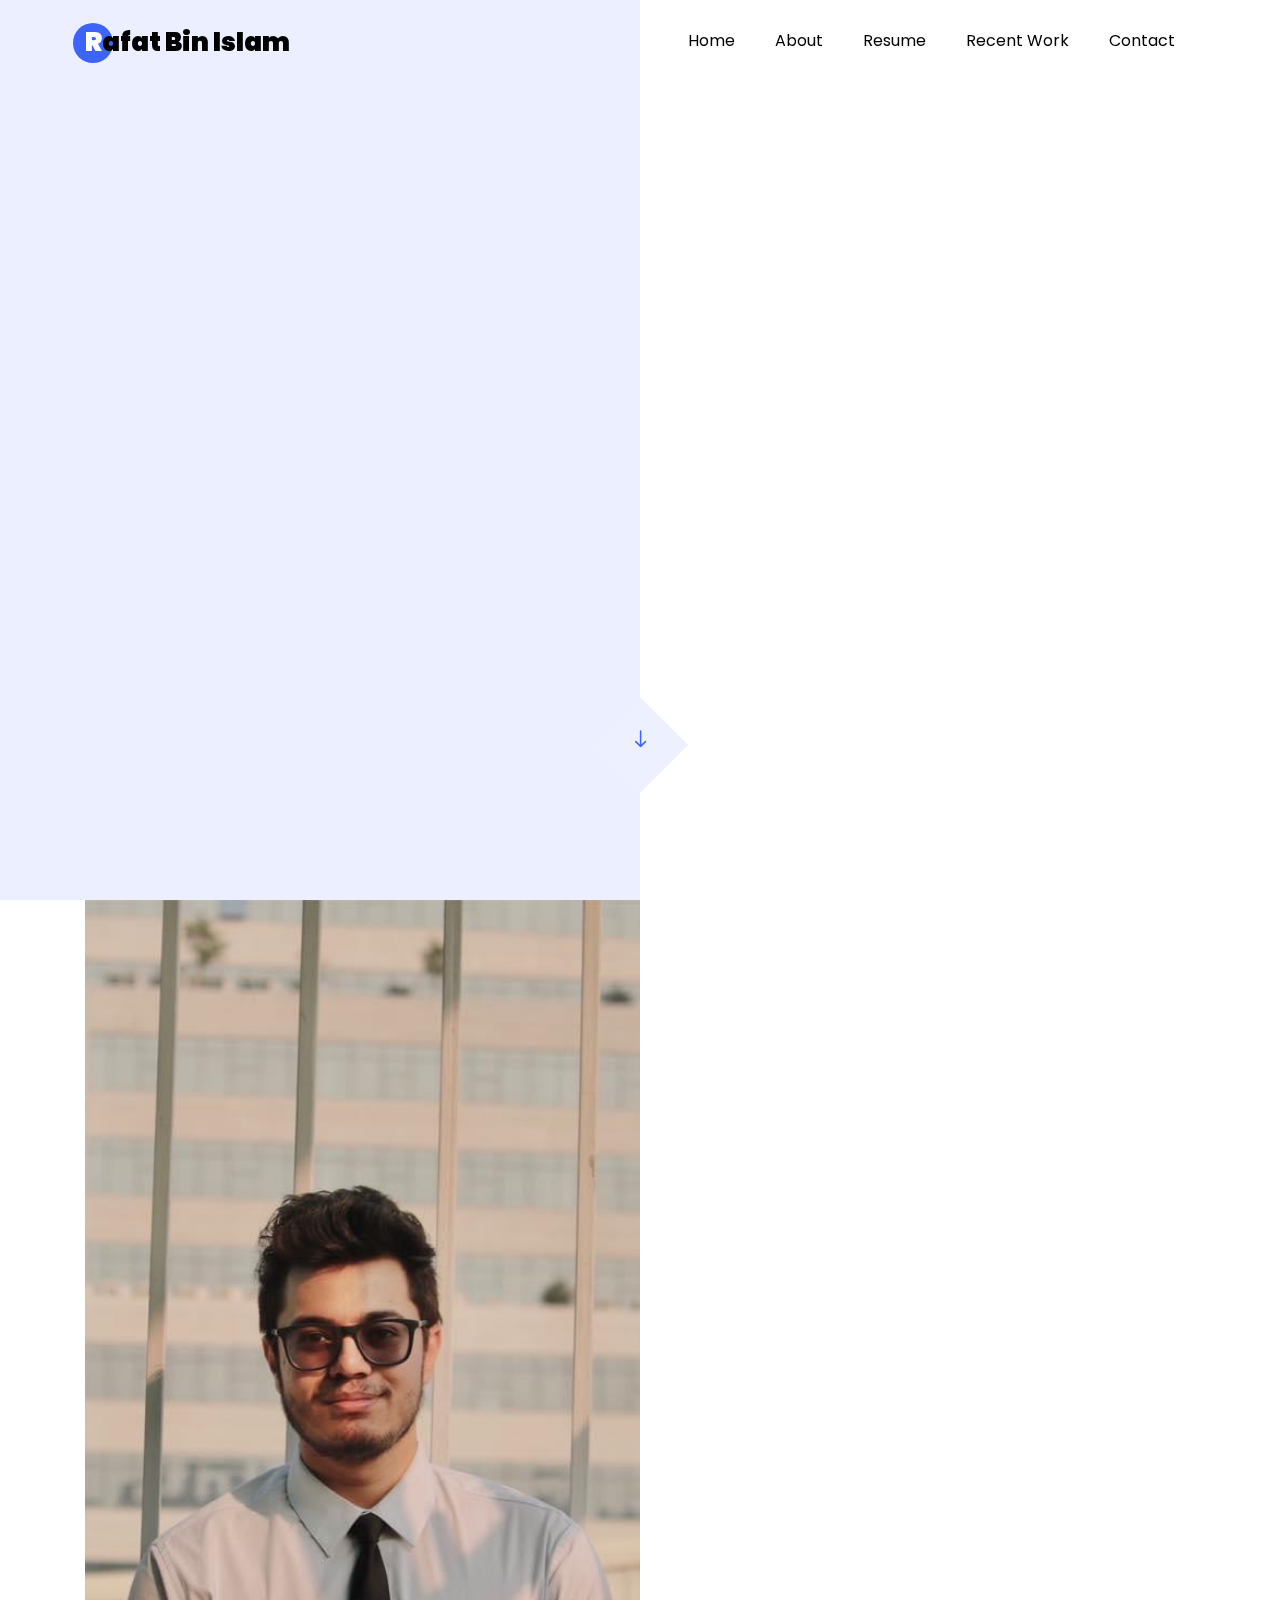
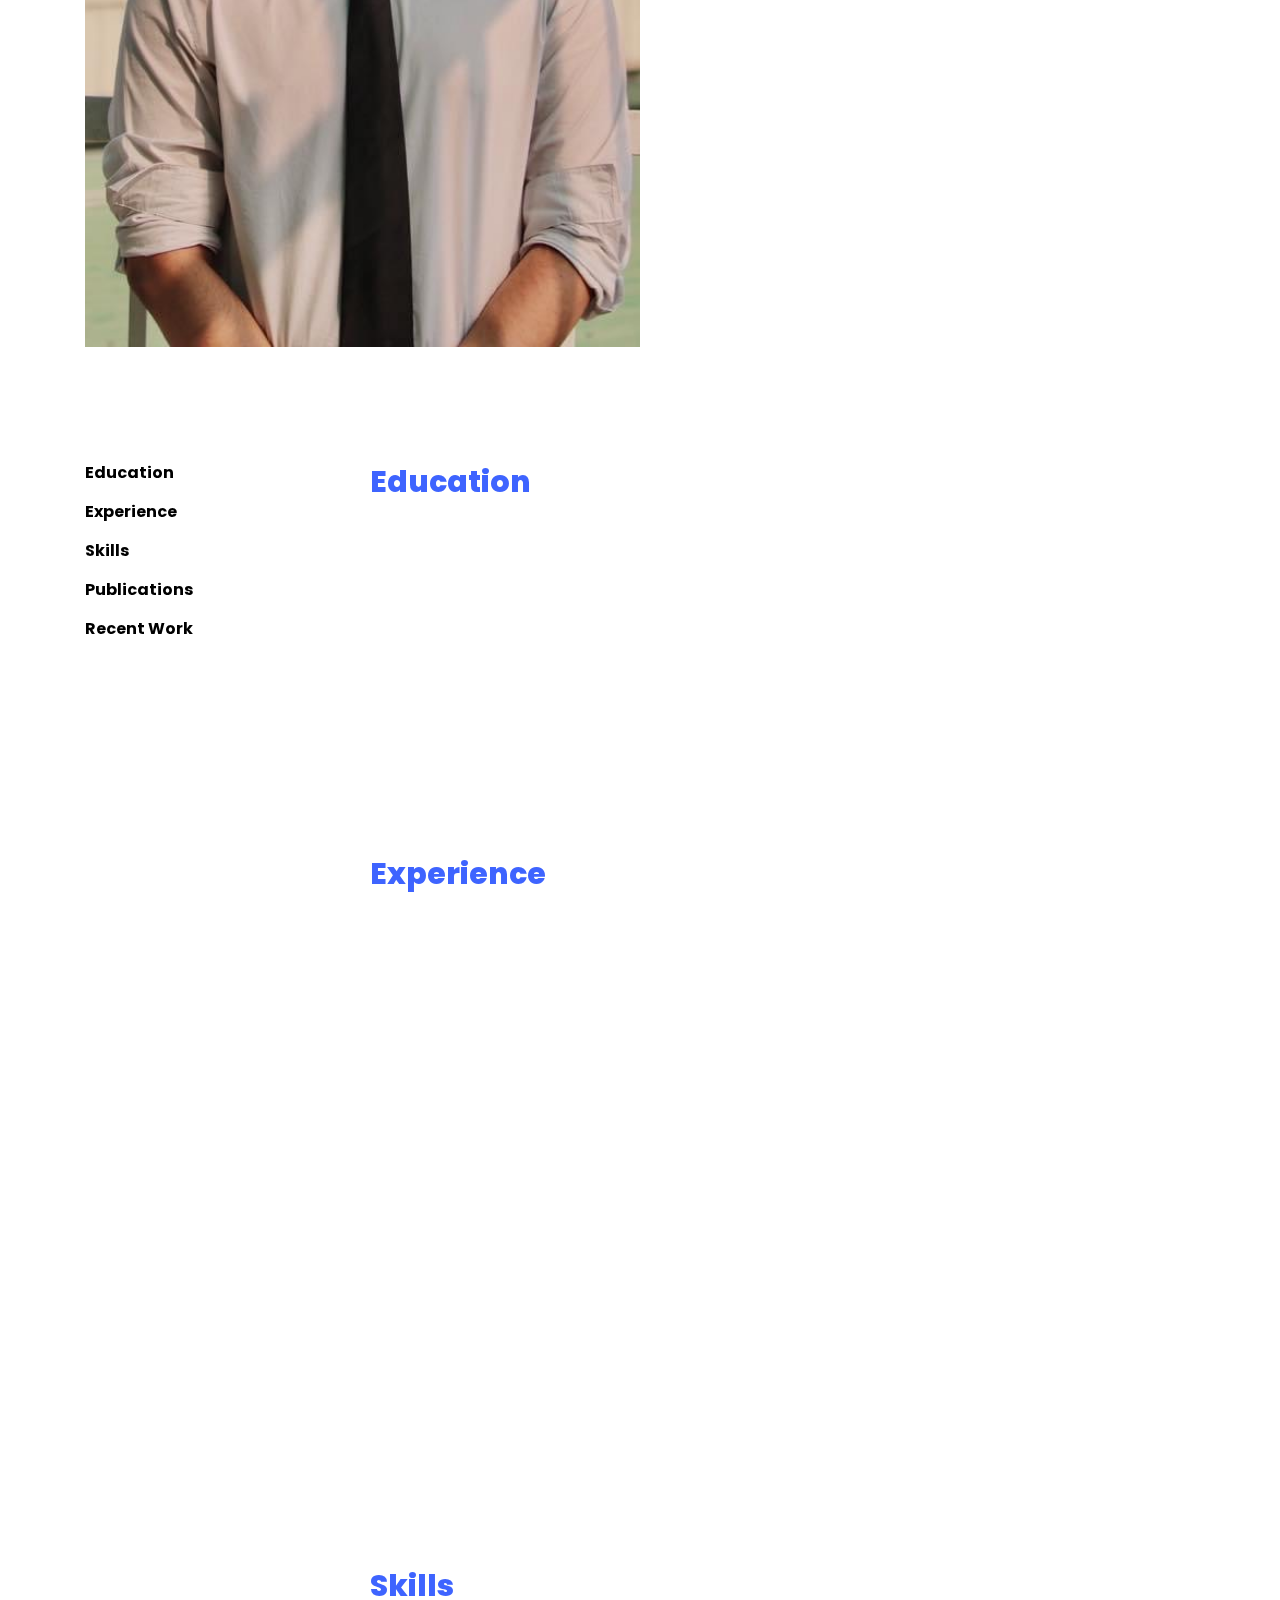
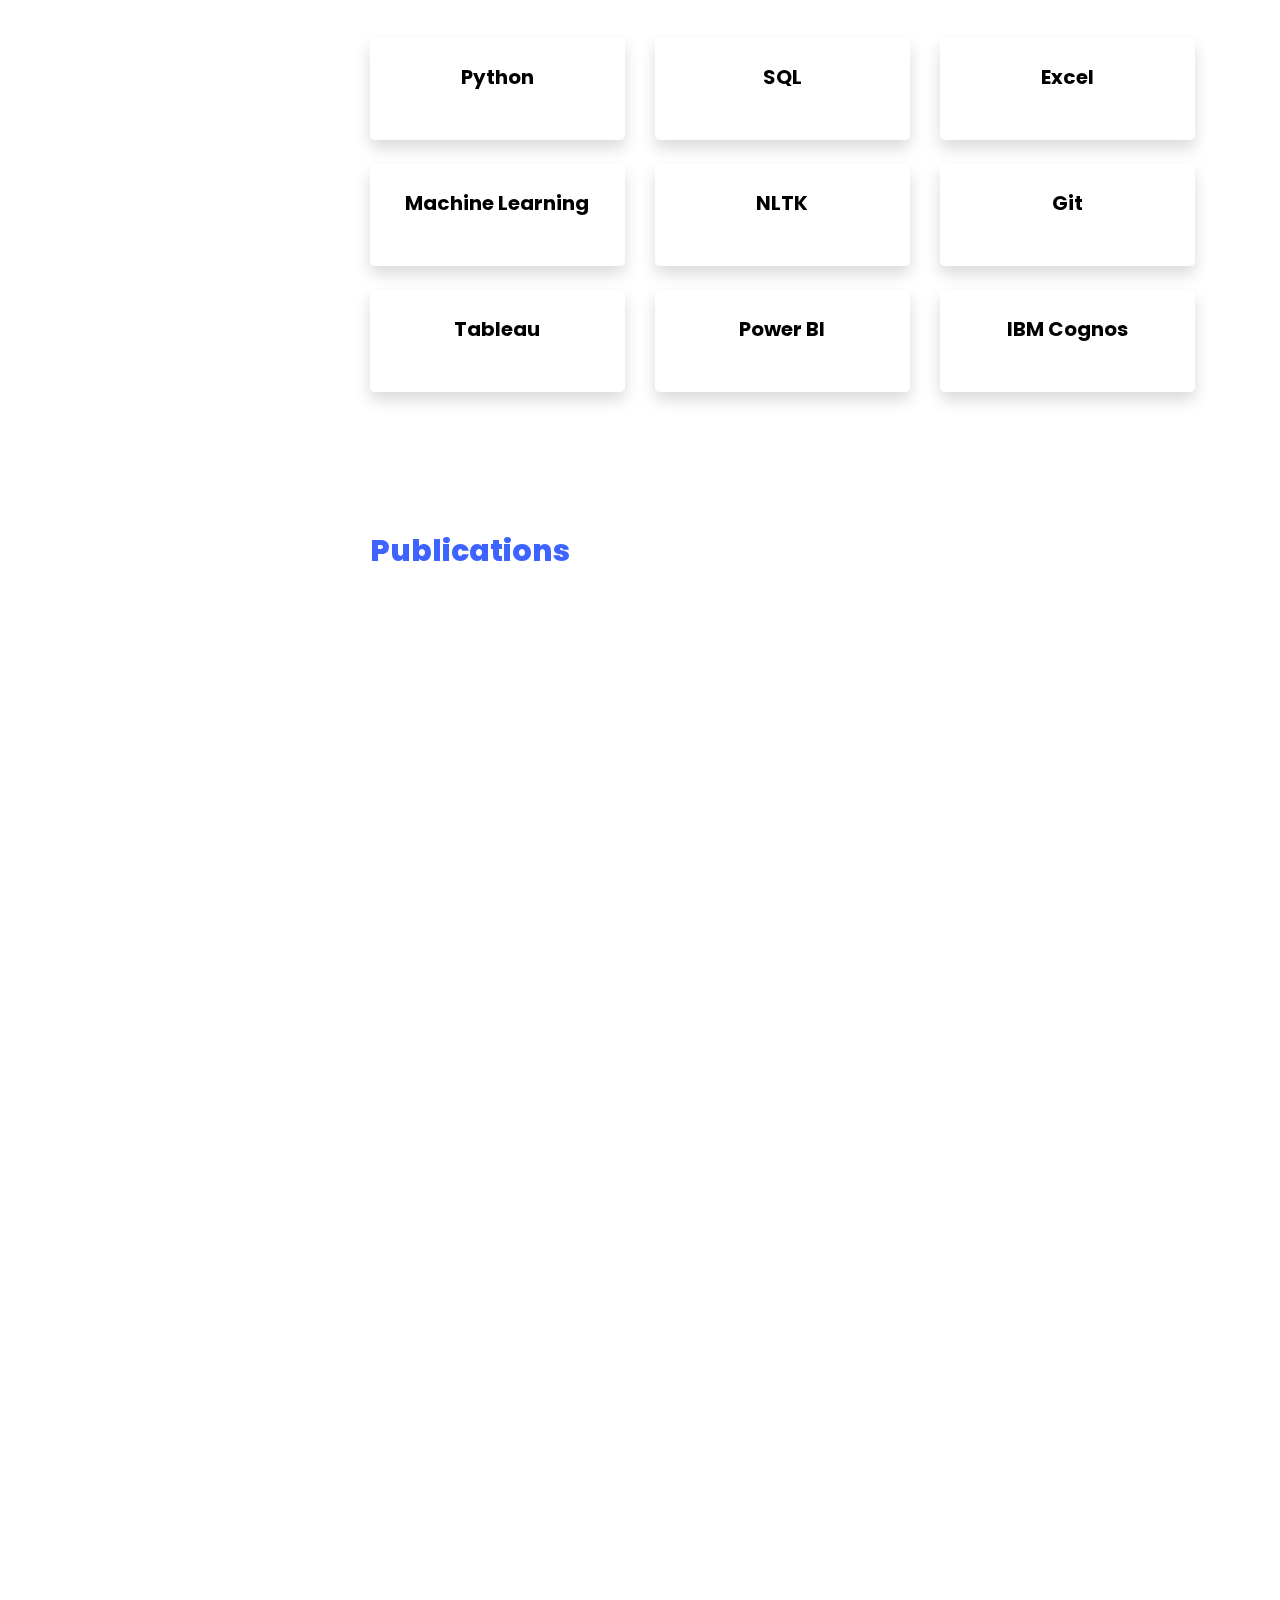
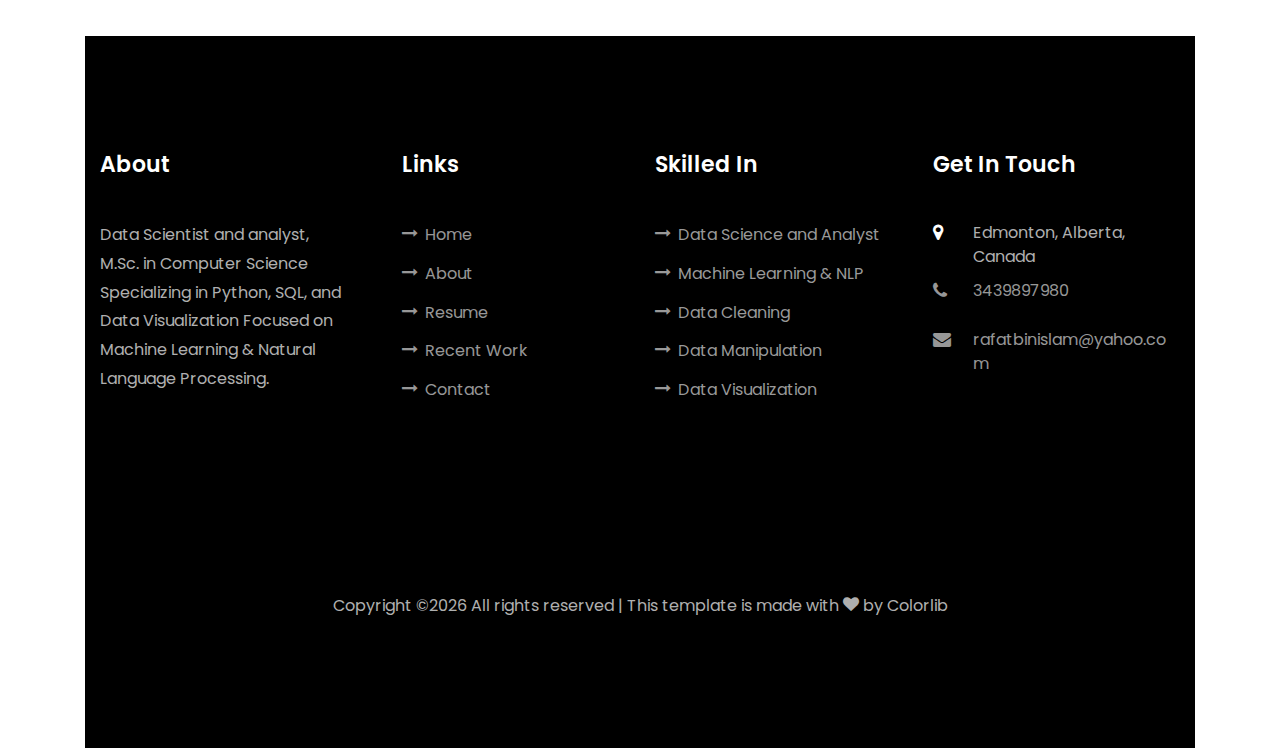
<file: index.html>
<!DOCTYPE html>
<html lang="en">
  <head>
    <title>Rafat Bin Islam</title>
    <meta charset="utf-8">
    <meta name="viewport" content="width=device-width, initial-scale=1, shrink-to-fit=no">
    
    <link href="https://fonts.googleapis.com/css?family=Poppins:100,200,300,400,500,600,700,800,900" rel="stylesheet">

    <link rel="stylesheet" href="css/open-iconic-bootstrap.min.css">
    <link rel="stylesheet" href="css/animate.css">
    
    <link rel="stylesheet" href="css/owl.carousel.min.css">
    <link rel="stylesheet" href="css/owl.theme.default.min.css">
    <link rel="stylesheet" href="css/magnific-popup.css">

    <link rel="stylesheet" href="css/aos.css">

    <link rel="stylesheet" href="css/ionicons.min.css">
    
    <link rel="stylesheet" href="css/flaticon.css">
    <link rel="stylesheet" href="css/icomoon.css">
    <link rel="stylesheet" href="css/style.css">

	<link rel="stylesheet" href="https://cdnjs.cloudflare.com/ajax/libs/font-awesome/5.15.3/css/all.min.css">
	<link rel="stylesheet" href="https://use.fontawesome.com/releases/v5.15.3/css/all.css">
	<link rel="stylesheet" href="https://use.fontawesome.com/releases/v5.15.3/css/all.css">



  </head>
  <body data-spy="scroll" data-target=".site-navbar-target" data-offset="300">
	  
	  
    <nav class="navbar navbar-expand-lg navbar-dark ftco_navbar ftco-navbar-light site-navbar-target" id="ftco-navbar">
	    <div class="container">
	      <a class="navbar-brand" href="index.html"><span>R</span>afat Bin Islam</a>
	      <button class="navbar-toggler js-fh5co-nav-toggle fh5co-nav-toggle" type="button" data-toggle="collapse" data-target="#ftco-nav" aria-controls="ftco-nav" aria-expanded="false" aria-label="Toggle navigation">
	        <span class="oi oi-menu"></span> Menu
	      </button>

	      <div class="collapse navbar-collapse" id="ftco-nav">
	        <ul class="navbar-nav nav ml-auto">
	          <li class="nav-item"><a href="#home-section" class="nav-link"><span>Home</span></a></li>
	          <li class="nav-item"><a href="#about-section" class="nav-link"><span>About</span></a></li>
	          <li class="nav-item"><a href="#resume-section" class="nav-link"><span>Resume</span></a></li>
	          <li class="nav-item"><a href="#services-section" class="nav-link"><span>Recent Work</span></a></li>

	          <li class="nav-item"><a href="#contact-section" class="nav-link"><span>Contact</span></a></li>
	        </ul>
	      </div>
	    </div>
	  </nav>
	  <section class="hero-wrap js-fullheight">
      <div class="overlay"></div>
      <div class="container">
        <div class="row no-gutters slider-text js-fullheight justify-content-center align-items-center">
          <div class="col-lg-8 col-md-6 ftco-animate d-flex align-items-center">
          	<div class="text text-center">
          		<span class="subheading">Hey! I am</span>
		  				<h1>Rafat Bin Islam</h1>
			  				<h2>I'm 
								  <span
								     class="txt-rotate"
								     data-period="50"
								     data-rotate='[ "Data Science and Analytics Enthusiast.", "Proficient in Insights and Analytics .", "Passionate about the Power of Data Visualization." ]'></span>
								</h2>
							</div>
            </div>
          </div>
        </div>
      </div>
      <div class="mouse">
				<a href="#" class="mouse-icon">
					<div class="mouse-wheel"><span class="ion-ios-arrow-round-down"></span></div>
				</a>
			</div>
    </section>

    <section class="ftco-about img ftco-section ftco-no-pt ftco-no-pb" id="about-section">
    	<div class="container">
    		<div class="row d-flex no-gutters">
    			<div class="col-md-6 col-lg-6 d-flex">
    				<div class="img-about img d-flex align-items-stretch">
    					<div class="overlay"></div>
	    				<div class="img d-flex align-self-stretch align-items-center" style="background-image:url(images/raf.jpg);">
	    				</div>
    				</div>
    			</div>

				
    			<div class="col-md-6 col-lg-6 pl-md-5 py-5">
    				<div class="row justify-content-start pb-3">
		          <div class="col-md-12 heading-section ftco-animate">
		          	<h1 class="big">About</h1>
		            <h2 class="mb-4">About Me</h2>
		            <p class="justified-text">Welcome to my world of data science and analytics, where my enthusiasm has always been intertwined with my academic pursuits. My journey began with a Master's in Computer Science, with a keen focus on Data Science and Machine Learning. Alongside my studies, I actively participated in projects across various sectors, which enhanced my practical experience and understanding of the complexities in data analysis. This period was not just about acquiring knowledge; it was about applying it, thereby enriching my expertise in algorithms and visualization techniques integral to Data Science. My contributions to the academic community during my Master's program include publications in the realms of Data Science, and Machine Learning, as well as a thesis that underscored my research abilities. Armed with a robust toolkit that encompasses Python, SQL, Tableau, and a proficiency in advanced algorithms, my aim is to delve deeper into the transformative potential of data and share these insights broadly into the real world application, for the betterment of the future in AI.</p>
					<ul class="about-info mt-4 px-md-0 px-2">
						<li class="d-flex"><span class="info-title">Name:</span> <span class="info-content">Rafat Bin Islam</span></li>
			
						<li class="d-flex"><span class="info-title">Email:</span> <span class="info-content"><a href="mailto:rafatbinislam@yahoo.com">rafatbinislam@yahoo.com</a></span></li>
						<li class="d-flex"><span class="info-title">Phone:</span> <span class="info-content">3439897980</span></li>
						<li class="d-flex"><span class="info-title">LinkedIn:</span> <span class="info-content"><a href="https://www.linkedin.com/in/rafatbinislam/" target="_blank">Rafat Bin Islam</a></span></li>
						<li class="d-flex"><span class="info-title">GitHub:</span> <span class="info-content"><a href="https://github.com/Rafat-Bin" target="_blank">Rafat-Bin</a></span></li>
					  </ul>
					
		          </div>
		        </div>
				
				<div class="counter-wrap ftco-animate d-flex mt-md-3">
					<div class="text d-flex" style="justify-content: space-between;">

						<p><a href="https://www.linkedin.com/in/rafatbinislam/" target="_blank" class="btn btn-primary py-3 px-3">Learn More</a></p>
					</div>
				</div>
				</div>
	          </div>
	        </div>
        </div>
    	</div>
	
		

    </section>





    <section class="ftco-section ftco-no-pb goto-here" id="resume-section">
    	<div class="container">
    		<div class="row">
    			<div class="col-md-3">
				    <nav id="navi">
					    <ul>
					      <li><a href="#page-1">Education</a></li>
					      <li><a href="#page-2">Experience</a></li>
					      <li><a href="#page-3">Skills</a></li>
					      <li><a href="#page-4">Publications</a></li>
						  <li><a href="#page-5">Recent Work</a></li>
						
					    </ul>
					  </nav>
					</div>
					<div class="col-md-9">
					  <div id="page-1" class= "page one">
					  	<h2 class="heading">Education</h2>
					    <div class="resume-wrap d-flex ftco-animate">
					    	<div class="icon d-flex align-items-center justify-content-center">
					    		<span class="flaticon-ideas"></span>
					    	</div>
					    	<div class="text pl-3">
		    		
		    					<h2>Masters in Computer Science</h2>
		    					<span class="position">University of Lethbridge</span>
		    					
	    					</div>
	    				</div>
	    				<div class="resume-wrap d-flex ftco-animate">
	    					<div class="icon d-flex align-items-center justify-content-center">
					    		<span class="flaticon-ideas"></span>
					    	</div>
					    	<div class="text pl-3">
		    					
		    					<h2>Bachelor of Science in Computer Science</h2>
		    					<span class="position">American International University of Bangladesh (AIUB)</span>
		    					
		    				</div>
	    				
	    				</div>
					  </div>

					  <div id="page-2" class= "page two">
					  	<h2 class="heading">Experience</h2>
					    <div class="resume-wrap d-flex ftco-animate">
					    	<div class="icon d-flex align-items-center justify-content-center">
					    		<span class="flaticon-ideas"></span>
					    	</div>
					    	<div class="text pl-3">
		    					<span class="date">2020 Feb-Present</span>
		    					<h2>Data Scientist and Analyst</h2>
		    					<span class="position">Freelance Analytic Innovations</span>
		    					<p style="text-align: justify;">Engaged in projects across diverse fields, deploying a broad spectrum of advanced analytics and machine learning techniques. Mastery in Python, SQL, Tableau, and Power BI facilitates the creation of customized data solutions, fostering innovation and informed decision-making across various domains.</p>
		    				</div>
	    				</div>
	    				<div class="resume-wrap d-flex ftco-animate">
	    					<div class="icon d-flex align-items-center justify-content-center">
					    		<span class="flaticon-ideas"></span>
					    	</div>
					    	<div class="text pl-3">
		    					<span class="date">2022 Sep-2022 Dec</span>
		    					<h2>Graduate Research Assitantship</h2>
		    					<span class="position">University of Lethbridge</span>
		    					<p style="text-align: justify;">In the role of Graduate Research Assistant, contributed to the supervision and execution of research projects, leading to the publication of papers and theses within the data science and machine learning domains. This position demanded extensive engagement with data science tasks, blending theoretical research with practical application.</p>
		    				</div>
	    				



	    				</div>
					  </div>
					  <div id="page-3" class= "page three">
					  	<h2 class="heading">Skills</h2>
					  	<div class="row progress-circle mb-5">
					  		<div class="col-lg-4 mb-4">
						      <div class="bg-white rounded-lg shadow p-4">
						        <h2 class="h5 font-weight-bold text-center mb-4">Python</h2>

						        <!-- Progress bar 1 -->

						        <!-- END -->

						        <!-- Demo info -->

						        <!-- END -->
						      </div>
						    </div>

						    <div class="col-lg-4 mb-4">
						      <div class="bg-white rounded-lg shadow p-4">
						        <h2 class="h5 font-weight-bold text-center mb-4">SQL</h2>

						        <!-- Progress bar 1 -->
						       
						        <!-- END -->

						        <!-- Demo info -->
						        
						        <!-- END -->
						      </div>
						    </div>
							<div class="col-lg-4 mb-4">
								<div class="bg-white rounded-lg shadow p-4">
								  <h2 class="h5 font-weight-bold text-center mb-4">Excel</h2>
  
								  <!-- Progress bar 1 -->
								 
								  <!-- END -->
  
								  <!-- Demo info -->
								  
								  <!-- END -->
								</div>
							  </div>
							  <div class="col-lg-4 mb-4">
								<div class="bg-white rounded-lg shadow p-4">
								  <h2 class="h5 font-weight-bold text-center mb-4">Machine Learning </h2>
  
								  <!-- Progress bar 1 -->
								 
								  <!-- END -->
  
								  <!-- Demo info -->
								  
								  <!-- END -->
								</div>
							  </div>  
							  <div class="col-lg-4 mb-4">
								<div class="bg-white rounded-lg shadow p-4">
								  <h2 class="h5 font-weight-bold text-center mb-4">NLTK</h2>
  
								  <!-- Progress bar 1 -->
								 
								  <!-- END -->
  
								  <!-- Demo info -->
								  
								  <!-- END -->
								</div>
							  </div>

						    <div class="col-lg-4 mb-4">
						      <div class="bg-white rounded-lg shadow p-4">
						        <h2 class="h5 font-weight-bold text-center mb-4">Git</h2>

						        <!-- Progress bar 1 -->
						        
						        <!-- END -->
						      </div>
						    </div>
							<div class="col-lg-4 mb-4">
								<div class="bg-white rounded-lg shadow p-4">
								  <h2 class="h5 font-weight-bold text-center mb-4">Tableau</h2>
  
								  <!-- Progress bar 1 -->
								  
								  <!-- END -->
								</div>
							  </div>
							  <div class="col-lg-4 mb-4">
								<div class="bg-white rounded-lg shadow p-4">
								  <h2 class="h5 font-weight-bold text-center mb-4">Power BI</h2>
  
								  <!-- Progress bar 1 -->
								  
								  <!-- END -->
								</div>
							  </div>
							  <div class="col-lg-4 mb-4">
								<div class="bg-white rounded-lg shadow p-4">
								  <h2 class="h5 font-weight-bold text-center mb-4">IBM Cognos</h2>
  
								  <!-- Progress bar 1 -->
								  
								  <!-- END -->
								</div>
							  </div>
					  	</div>
						

					  </div>



					  <div id="page-4" class= "page four">
					    <h2 class="heading">Publications</h2>
					    <div class="resume-wrap d-flex ftco-animate">
					    	<div class="icon d-flex align-items-center justify-content-center">
					    		<span class="flaticon-ideas"></span>
					    	</div>
					    	<div class="text pl-3">
								<a href="https://ieeexplore.ieee.org/document/9678554" target="_blank">
									<h2>Automatically Annotating Sentences For Task-Specific Bug Report Summarization</h2>
								</a>
								<span class="position">IEEE - ASE 2021 Conference, Australia</span>
								<p style="text-align: justify;">Developed an innovative bug report annotation method that integrates machine learning and NLP for improved summarization, focusing on keyword and context extraction, and utilizing models for sentence relevance scoring and ranking. Evaluated the framework's effectiveness through metrics, confirming its utility and practical application.<a href="https://ieeexplore.ieee.org/document/9678554" target="_blank"> Read More</a></p>
							</div>
	    				</div>
	    				<div class="resume-wrap d-flex ftco-animate">
	    					<div class="icon d-flex align-items-center justify-content-center">
					    		<span class="flaticon-ideas"></span>
					    	</div>
					    	<div class="text pl-3">
		    					
		    					<a href="https://opus.uleth.ca/items/1251fcb7-96df-47ab-be05-fc43187f5853" target="_blank">
									<h2>Detecting Planning Conversations in Bug Reports</h2>
								</a>
								
		    					<span class="position">University of Lethbridge</span>
		    					<p style="text-align: justify;">Implemented advanced NLP and automation using regular expressions to identify planning conversations within bug reports, optimizing keyword extraction for scalable and efficient processing. Utilized Python, pandas, and NumPy for data manipulation, and developed an innovative Plan Labeller to improve bug report categorization and analysis. <a href="https://opus.uleth.ca/items/1251fcb7-96df-47ab-be05-fc43187f5853" target="_blank">Read More</a></p>
		    				</div>
	    				</div>




						<div id="page-5" class= "page two">
							
						
						</div>
	    				
	    				
					  </div>
					</div>
			  </div>
    	</div>
    </section>




    <section class="ftco-section" id="services-section">
    	<div class="container-fluid px-md-5">
    		<div class="row justify-content-center py-5 mt-5">
          <div class="col-md-12 heading-section text-center ftco-animate">
          	<h1 class="big big-2">Recent Work</h1>
            <h2 class="mb-4">Recent Work</h2>
            <p>Recent work demonstrates a diverse skill set in data science and analysis across multiple sectors, with a strong focus on predictive modeling and statistical machine learning. Proficiency in key tools like Python, SQL, Tableau, and libraries such as scikit-learn and pandas is highlighted.</p>
          </div>
        </div>
    		<div class="row">


				<div class="col-md-4 text-center d-flex ftco-animate">
					<a href="https://github.com/Rafat-Bin/Recent-Projects/tree/main/Canadian%20Wildfire%20Risk%20Prediction%20and%20Geospatial%20Analysis" target="_blank" class="services-1 shadow">
						<span class="icon">
							<i class="fas fa-fire"></i>
						</span>
						<div class="desc" >
							<h3 class="mb-5" >Canadian Wildfire Risk Prediction and Geospatial Analysis</h3>
							<p style="text-align: justify;">
								This project leverages GeoPandas, scikit-learn, and Matplotlib to analyze and predict wildfire occurrences in Canada using geospatial data and machine learning. It encompasses data cleaning, feature engineering, and exploratory analysis to uncover key risk factors, using clustering and temporal trends to identify spatial and seasonal patterns. A Random Forest model is then employed for accurate prediction, providing strategic insights for proactive fire management and optimal resource allocation. </p>

							<p style="text-decoration: underline; color: blue; ">Read More: Full project and Code</p>

						


						</div>
						
					</a>
				</div>



					<div class="col-md-4 text-center d-flex ftco-animate">
						<a href="https://github.com/Rafat-Bin/Recent-Projects/tree/main/Retail%20Inventory%20Optimization%20and%20Forecasting" target="_blank" class="services-1 shadow">
							<span class="icon">
								<i class="						<span class="icon">
									<i class="fas fa-store"></i>
								</span></i>
							</span>
							<div class="desc" >
								<h3 class="mb-5"> Retail Inventory Optimization and Sales Forecasting</h3>
								<p style="text-align: justify;">This project leverages tools like Python, Pandas, Scikit-learn, and Matplotlib to enhance retail performance. Through data cleaning and feature engineering, it merges and prepares historical sales and store data for analysis. Advanced forecasting models, including Random Forest, are used to predict future sales accurately. The project provides key strategies for optimizing inventory levels, improving promotional effectiveness, and aligning inventory with seasonal trends to maximize sales and minimize costs. </p>

								<p style="text-decoration: underline; color: blue; ">Read More: Full project and Code</p>

							


							</div>
							
						</a>
					</div>
					<div class="col-md-4 text-center d-flex ftco-animate">
						<a href="https://github.com/Rafat-Bin/Recent-Projects/tree/main/Customer%20Segmentation%20and%20Market%20Analysis" target="_blank"  class="services-1 shadow">
							<span class="icon">
								<i class="fas fa-user"></i>
							</span>
							<div class="desc">
								<h3 class="mb-5">Customer Segmentation and Campaign Analysis</h3>
								<p style="text-align: justify;">This project leveraged K-Means clustering, PCA, and advanced data visualization to segment customers based on spending behavior, demographics, and campaign engagement. The analysis identified key customer groups, spending trends, and campaign effectiveness, providing data-driven insights for targeted marketing strategies to enhance customer retention and ROI. Tools used include Python (Pandas, scikit-learn, Matplotlib) for analysis and Tableau for creating dynamic, interactive dashboards.</p>
								<p style="text-decoration: underline; color: blue; ">Read More: Full project and Code</p>
							</div>
						</a>
					</div>

					<div class="col-md-4 text-center d-flex ftco-animate">
						<a href="https://github.com/Rafat-Bin/Recent-Projects/tree/main/E-Commerce%20Sales%20and%20Operational%20Insights" target="_blank" class="services-1 shadow">
							<span class="icon">
								<i class="fas fa-shopping-cart"></i>
							</span>
							<div class="desc">
								<h3 class="mb-5">E-Commerce Sales and Operational Insights</h3>
								<p style="text-align: justify;">This project combined multiple analytics tools to optimize revenue and operations for an e-commerce platform. Python was used for data cleaning and preprocessing, while SQL handled complex queries to extract key metrics such as revenue, cancellation trends, and fulfillment efficiency. Power BI and Tableau created interactive dashboards to visualize insights like Average Order Value (AOV), peak sales periods, and geographic sales distribution. By integrating data processing, analysis, and visualization, this project enabled data-driven strategies for marketing, inventory management, and operational efficiency.</p>
								<p style="text-decoration: underline; color: blue; ">Read More: Full project and Code</p>
							</div>
						</a>
					</div>
					
					<div class="col-md-4 text-center d-flex ftco-animate">
						<a href="https://github.com/Rafat-Bin/Recent-Projects/tree/main/Financial%20transcation%20analysis%20and%20Fraud%20detection" target="_blank" class="services-1 shadow">
							<span class="icon">
								<i class="fas fa-credit-card"></i>
							</span>
							<div class="desc">
								<h3 class="mb-5">Financial transcation analysis and Fraud detection</h3>
								<p style="text-align: justify;">This project delves into financial transaction analysis and fraud detection using advanced data science and machine learning techniques. It encompasses comprehensive data cleaning, EDA, feature engineering, and the development of a robust fraud detection model. Utilizing a Random Forest Classifier and addressing challenges like class imbalance and complex fraud patterns, the project identifies key trends and risk factors, providing actionable insights. This solution aims to enhance fraud prevention, improve transaction security, and support data-driven decision-making in financial services. </p>

								<p style="text-decoration: underline; color: blue; ">Read More: Full project and Code</p>
							</div>
						</a>
					</div>
					<div class="col-md-4 text-center d-flex ftco-animate">
						<a href="https://github.com/Rafat-Bin/Recent-Projects/tree/main/Optimizing%20CRM%20Through%20Advanced%20Data%20Analytics" target="_blank" class="services-1 shadow">
							<span class="icon">
								<i class="fas fa-users"></i>
							</span>
							<div class="desc">
								<h3 class="mb-5">CRM Analytics for Enhanced Engagement and Growth</h3>
								<p style="text-align: justify;">In this project, I leveraged advanced data analytics to optimize CRM processes for enhanced customer engagement and revenue growth. By cleaning and enriching the CRM dataset, conducting exploratory data analysis, and applying machine learning techniques, I identified key customer segments, spending patterns, and engagement trends. The insights gained informed strategic recommendations for personalized marketing, loyalty programs, and targeted re-engagement efforts, leading to a significant increase in customer retention and overall business performance.</p>
								<p style="text-decoration: underline; color: blue; ">Read More: Full project and Code</p>
							</div>
						</a>
					</div>

					

					<div class="col-md-4 text-center d-flex ftco-animate">
						<a href="https://public.tableau.com/app/profile/rafat.bin.islam/vizzes" target="_blank" class="services-1 shadow">
							<span class="icon">
								<i class="far fa-chart-line"></i>

							</span>
							<div class="desc">
								<h3 class="mb-5">Data Visualization Projects</h3>
								<p style="text-align: justify;">In my work on data visualization projects, I employed Tableau to craft interactive dashboards, apply predictive analytics, conduct trend analysis, and develop KPI dashboards, transforming real-world data across sectors like e-commerce sales in finance, ER wait times in healthcare, football player statistics in sports, real estate market trends, and gaming analytics. This comprehensive approach enabled deep insights and informed decision-making through interactive and accessible visual representations, effectively communicating complex information and enhancing strategic understanding in diverse industries</p>
								<p style="text-decoration: underline; color: blue; ">Read More: Full project and Code</p>
							</div>
						</a>
					</div>
					<div class="col-md-4 text-center d-flex ftco-animate">
						<a href="https://github.com/Rafat-Bin/Recent-Projects/tree/main/App%20Store%20Insights%20and%20Strategies%20for%20Digital%20Marketplace%20Success" target="_blank" class="services-1 shadow">
							<span class="icon">
								<i class="fab fa-app-store-ios"></i>
							</span>
							<div class="desc">
								<h3 class="mb-5">App Store Insights and Strategies for Digital Marketplace Success</h3>
								<p style="text-align: justify;">In this project, I performed an extensive analysis of the Apple App Store's dataset by executing SQL-like queries for data integration, ensuring a comprehensive review of over 7,197 unique applications. My analysis quantified key insights, revealing that 53% of apps fall within the Games and Entertainment genres, paid applications enjoy a 10% higher average rating than their free counterparts, and applications with descriptions longer than 1000 characters achieve a 50% higher user rating, highlighting strategic opportunities in app development and marketing.</p>
								<p style="text-decoration: underline; color: blue; ">Read More: Full project and Code</p>
							</div>
						</a>
					</div>
					<div class="col-md-4 text-center d-flex ftco-animate">
						<a href="https://github.com/Rafat-Bin/Projects" target="_blank" class="services-1 shadow">
							<span class="icon">
								<i class="flaticon-idea"></i>
							</span>
							<div class="desc">
								<h3 class="mb-5">Learn More</h3>
								<p style="text-decoration: underline; color: blue; ">Click Here To Learn more about my other projects</p>
							</div>
						</a>
					</div>
					
				</div>
				
    	</div>
    </section>
 


	

    <section class="ftco-section contact-section ftco-no-pb" id="contact-section">
      <div class="container">
      	<div class="row justify-content-center mb-5 pb-3">
          <div class="col-md-7 heading-section text-center ftco-animate">
            <h1 class="big big-2">Contact</h1>
            <h2 class="mb-4">Contact Me</h2>

          </div>
        </div>

        <div class="row d-flex contact-info mb-5">
          <div class="col-md-6 col-lg-3 d-flex ftco-animate">
          	<div class="align-self-stretch box text-center p-4 shadow">
          		<div class="icon d-flex align-items-center justify-content-center">
          			<span class="icon-home"></span>
          		</div>
          		<div>
	          		<h3 class="mb-4">Address</h3>
		            <p>Edmonton, Alberta, Canada</p>
		          </div>
	          </div>
          </div>
          <div class="col-md-6 col-lg-3 d-flex ftco-animate">
          	<div class="align-self-stretch box text-center p-4 shadow">
          		<div class="icon d-flex align-items-center justify-content-center">
          			<span class="icon-phone2"></span>
          		</div>
          		<div>
	          		<h3 class="mb-4">Contact Number</h3>
		            <p><a href="tel://3439897980">3439897980</a></p>
	            </div>
	          </div>
          </div>
		  <div class="col-md-6 col-lg-3 d-flex ftco-animate">
			<div class="align-self-stretch box text-center p-4 shadow">
			  <div class="icon d-flex align-items-center justify-content-center">
				<span class="icon-paper-plane"></span>
			  </div>
			  <div>
				<h3 class="mb-4">Email Address</h3>
				<p style="word-break: break-all;"><a href="mailto:rafatbinislam@yahoo.com">rafatbinislam@yahoo.com</a></p>
			  </div>
			</div>
		  </div>
		  
          <div class="col-md-6 col-lg-3 d-flex ftco-animate">
          	<div class="align-self-stretch box text-center p-4 shadow">
          		<div class="icon d-flex align-items-center justify-content-center">
          			<span class="icon-linkedin"></span>
          		</div>
          		<div>
	          		<h3 class="mb-4">Linkedin</h3>
		            <p><a href="https://www.linkedin.com/in/rafatbinislam/" target="_blank"  >Rafat Bin Islam</a></p>
	            </div>
	          </div>
          </div>
        </div>

 
		

    <footer class="ftco-footer ftco-section">
      <div class="container">
        <div class="row mb-5">
          <div class="col-md">
            <div class="ftco-footer-widget mb-4">
              <h2 class="ftco-heading-2">About</h2>
              <p >Data Scientist and analyst, M.Sc. in Computer Science
				Specializing in Python, SQL, and Data Visualization
				Focused on Machine Learning & Natural Language Processing.</p>
              <ul class="ftco-footer-social list-unstyled float-md-left float-lft mt-5">
                <li class="ftco-animate"><a href="https://www.linkedin.com/in/rafatbinislam/" target="_blank"  ><span class="icon-linkedin"></span></a></li>
                <li class="ftco-animate"><a href="https://github.com/Rafat-Bin"  target="_blank" ><span class="icon-github"></span></a></li>
 
              </ul>
            </div>
          </div>
          <div class="col-md">
            <div class="ftco-footer-widget mb-4 ml-md-4">
              <h2 class="ftco-heading-2">Links</h2>
              <ul class="list-unstyled">
				<li><a href="#home-section"><span class="icon-long-arrow-right mr-2"></span>Home</a></li>
				<li><a href="#about-section"><span class="icon-long-arrow-right mr-2"></span>About</a></li>
				<li><a href="#resume-section"><span class="icon-long-arrow-right mr-2"></span>Resume</a></li>
				<li><a href="#services-section"><span class="icon-long-arrow-right mr-2"></span>Recent Work</a></li>
				<li><a href="#contact-section"><span class="icon-long-arrow-right mr-2"></span>Contact</a></li>
              </ul>
            </div>
          </div>
          <div class="col-md">
             <div class="ftco-footer-widget mb-4">
              <h2 class="ftco-heading-2">Skilled In</h2>
              <ul class="list-unstyled">
				<li><span class="icon-long-arrow-right mr-2"></span>Data Science and Analyst</li>
				<li><span class="icon-long-arrow-right mr-2"></span>Machine Learning & NLP</li>
				<li><span class="icon-long-arrow-right mr-2"></span>Data Cleaning</li>
				<li><span class="icon-long-arrow-right mr-2"></span>Data Manipulation</li>
				<li><span class="icon-long-arrow-right mr-2"></span>Data Visualization</li>

    
              </ul>
            </div>
          </div>
          <div class="col-md">
            <div class="ftco-footer-widget mb-4">
            	<h2 class="ftco-heading-2">Get In Touch</h2>
            	<div class="block-23 mb-3">
	              <ul>
	                <li><span class="icon icon-map-marker"></span><span class="text">Edmonton, Alberta, Canada</span></li>
					<li><a href="tel:3439897980"><span class="icon icon-phone"></span><span class="text">3439897980</span></a></li>
					<li style="word-break: break-all;"><a href="mailto:rafatbinislam@yahoo.com"><span class="icon icon-envelope"></span><span class="text">rafatbinislam@yahoo.com</span></a></li>
					
				</ul>
	              </ul>
	            </div>
            </div>
          </div>
        </div>
        <div class="row">
          <div class="col-md-12 text-center">

            <p><!-- Link back to Colorlib can't be removed. Template is licensed under CC BY 3.0. -->
  Copyright &copy;<script>document.write(new Date().getFullYear());</script> All rights reserved | This template is made with <i class="icon-heart color-danger" aria-hidden="true"></i> by <a href="https://colorlib.com" target="_blank">Colorlib</a>
  <!-- Link back to Colorlib can't be removed. Template is licensed under CC BY 3.0. --></p>
          </div>
        </div>
      </div>
    </footer>
    
  

  <!-- loader -->
  <div id="ftco-loader" class="show fullscreen"><svg class="circular" width="48px" height="48px"><circle class="path-bg" cx="24" cy="24" r="22" fill="none" stroke-width="4" stroke="#eeeeee"/><circle class="path" cx="24" cy="24" r="22" fill="none" stroke-width="4" stroke-miterlimit="10" stroke="#F96D00"/></svg></div>


  <script src="js/jquery.min.js"></script>
  <script src="js/jquery-migrate-3.0.1.min.js"></script>
  <script src="js/popper.min.js"></script>
  <script src="js/bootstrap.min.js"></script>
  <script src="js/jquery.easing.1.3.js"></script>
  <script src="js/jquery.waypoints.min.js"></script>
  <script src="js/jquery.stellar.min.js"></script>
  <script src="js/owl.carousel.min.js"></script>
  <script src="js/jquery.magnific-popup.min.js"></script>
  <script src="js/aos.js"></script>
  <script src="js/jquery.animateNumber.min.js"></script>
  <script src="js/scrollax.min.js"></script>
  
  <script src="js/main.js"></script>
    
  </body>
</html>
</file>
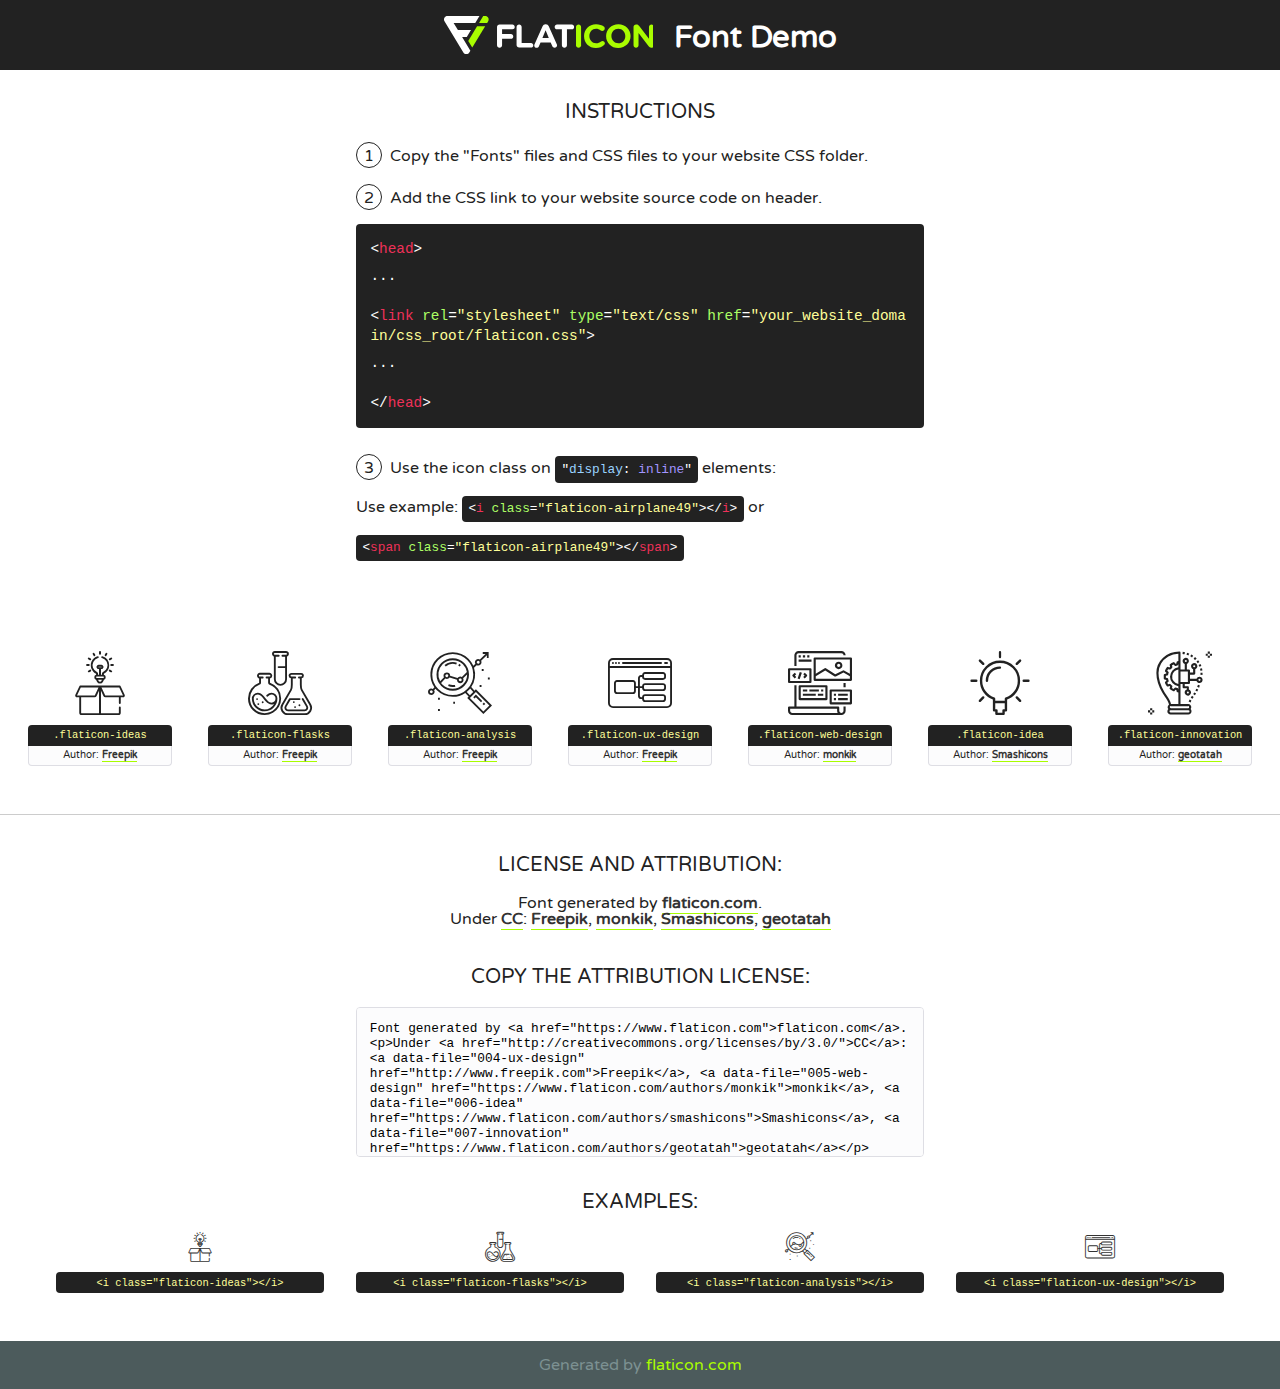
<file: fonts/flaticon/font/flaticon.html>
<!DOCTYPE html>
<!--
  Flaticon icon font: Flaticon
  Creation date: 20/03/2019 02:18
-->
<html>
<!DOCTYPE html>
<html>

<head>
    <title>Flaticon WebFont</title>
    <link href="http://fonts.googleapis.com/css?family=Varela+Round" rel="stylesheet" type="text/css" />
    <link rel="stylesheet" type="text/css" href="flaticon.css">
    <meta charset="UTF-8">
    <style>
    html, body, div, span, applet, object, iframe,
    h1, h2, h3, h4, h5, h6, p, blockquote, pre,
    a, abbr, acronym, address, big, cite, code,
    del, dfn, em, img, ins, kbd, q, s, samp,
    small, strike, strong, sub, sup, tt, var,
    b, u, i, center,
    dl, dt, dd, ol, ul, li,
    fieldset, form, label, legend,
    table, caption, tbody, tfoot, thead, tr, th, td,
    article, aside, canvas, details, embed, 
    figure, figcaption, footer, header, hgroup, 
    menu, nav, output, ruby, section, summary,
    time, mark, audio, video {
        margin: 0;
        padding: 0;
        border: 0;
        font-size: 100%;
        font: inherit;
        vertical-align: baseline;
    }
    /* HTML5 display-role reset for older browsers */
    article, aside, details, figcaption, figure, 
    footer, header, hgroup, menu, nav, section {
        display: block;
    }
    body {
        line-height: 1;
    }
    ol, ul {
        list-style: none;
    }
    blockquote, q {
        quotes: none;
    }
    blockquote:before, blockquote:after,
    q:before, q:after {
        content: '';
        content: none;
    }
    table {
        border-collapse: collapse;
        border-spacing: 0;
    }
    body {
        font-family: 'Varela Round', Helvetica, Arial, sans-serif;
        font-size: 16px;
        color: #222;
    }
    a {
        color: #333;
        border-bottom: 1px solid #a9fd00;
        font-weight: bold;
        text-decoration: none;
    }
    * {
        -moz-box-sizing: border-box;
        -webkit-box-sizing: border-box;
        box-sizing: border-box;
        margin: 0;
        padding: 0;
    }
    [class^="flaticon-"]:before, [class*=" flaticon-"]:before, [class^="flaticon-"]:after, [class*=" flaticon-"]:after {
        font-family: Flaticon;
        font-size: 30px;
        font-style: normal;
        margin-left: 20px;
        color: #333;
    }
    .wrapper {
        max-width: 600px;
        margin: auto;
        padding: 0 1em;
    }
    .title {
        font-size: 1.25em;
        text-align: center;
        margin-bottom: 1em;
        text-transform: uppercase;
    }
    header {
        text-align: center;
        background-color: #222;
        color: #fff;
        padding: 1em;
    }
    header .logo {
        width: 210px;
        height: 38px;
        display: inline-block;
        vertical-align: middle;
        margin-right: 1em;
        border: none;
    }
    header strong {
        font-size: 1.95em;
        font-weight: bold;
        vertical-align: middle;
        margin-top: 5px;
        display: inline-block;
    }
    .demo {
        margin: 2em auto;
        line-height: 1.25em;
    }
    .demo ul li {
        margin-bottom: 1em;
    }
    .demo ul li .num {
        color: #222;
        border-radius: 20px;
        display: inline-block;
        width: 26px;
        padding: 3px;
        height: 26px;
        text-align: center;
        margin-right: 0.5em;
        border: 1px solid #222;
    }
    .demo ul li code {
        background-color: #222;
        border-radius: 4px;
        padding: 0.25em 0.5em;
        display: inline-block;
        color: #fff;
        font-family: Consolas,Monaco,Lucida Console,Liberation Mono,DejaVu Sans Mono,Bitstream Vera Sans Mono,Courier New, monospace;
        font-weight: lighter;
        margin-top: 1em;
        font-size: 0.8em;
        word-break: break-all;
    }
    .demo ul li code.big {
        padding: 1em;
        font-size: 0.9em;
    }
    .demo ul li code .red {
        color: #EF3159;
    }
    .demo ul li code .green {
        color: #ACFF65;
    }
    .demo ul li code .yellow {
        color: #FFFF99;
    }
    .demo ul li code .blue {
        color: #99D3FF;
    }
    .demo ul li code .purple {
        color: #A295FF;
    }
    .demo ul li code .dots {
        margin-top: 0.5em;
        display: block;
    }
    #glyphs {
        border-bottom: 1px solid #ccc;
        padding: 2em 0;
        text-align: center;
    }
    .glyph {
        display: inline-block;
        width: 9em;
        margin: 1em;
        text-align: center;
        vertical-align: top;
        background: #FFF;
    }
    .glyph .glyph-icon {
        padding: 10px;
        display: block;
        font-family:"Flaticon";
        font-size: 64px;
        line-height: 1;
    }
    .glyph .glyph-icon:before {
        font-size: 64px;
        color: #222;
        margin-left: 0;
    }
    .class-name {
        font-size: 0.65em;
        background-color: #222;
        color: #fff;
        border-radius: 4px 4px 0 0;
        padding: 0.5em;
        color: #FFFF99;
        font-family: Consolas,Monaco,Lucida Console,Liberation Mono,DejaVu Sans Mono,Bitstream Vera Sans Mono,Courier New, monospace;
    }
    .author-name {
        font-size: 0.6em;
        background-color: #fcfcfd;
        border: 1px solid #DEDEE4;
        border-top: 0;
        border-radius: 0 0 4px 4px;
        padding: 0.5em;
    }
    .class-name:last-child {
        font-size: 10px;
        color:#888;
    }
    .class-name:last-child a {
        font-size: 10px;
        color:#555;
    }
    .class-name:last-child a:hover {
        color:#a9fd00;
    }
    .glyph > input {
        display: block;
        width: 100px;
        margin: 5px auto;
        text-align: center;
        font-size: 12px;
        cursor: text;
    }
    .glyph > input.icon-input {
        font-family:"Flaticon";
        font-size: 16px;
        margin-bottom: 10px;
    }
    .attribution .title {
        margin-top: 2em;
    }
    .attribution textarea {
        background-color: #fcfcfd;
        padding: 1em;
        border: none;
        box-shadow: none;
        border: 1px solid #DEDEE4;
        border-radius: 4px;
        resize: none;
        width: 100%;
        height: 150px;
        font-size: 0.8em;
        font-family: Consolas,Monaco,Lucida Console,Liberation Mono,DejaVu Sans Mono,Bitstream Vera Sans Mono,Courier New, monospace;
        -webkit-appearance: none;
    }
    .iconsuse {
        margin: 2em auto;
        text-align: center;
        max-width: 1200px;
    }
    .iconsuse:after {
        content: '';
        display: table;
        clear: both;
    }
    .iconsuse .image {
        float: left;
        width: 25%;
        padding: 0 1em;
    }
    .iconsuse .image p {
        margin-bottom: 1em;
    }
    .iconsuse .image span {
        display: block;
        font-size: 0.65em;
        background-color: #222;
        color: #fff;
        border-radius: 4px;
        padding: 0.5em;
        color: #FFFF99;
        margin-top: 1em;
        font-family: Consolas,Monaco,Lucida Console,Liberation Mono,DejaVu Sans Mono,Bitstream Vera Sans Mono,Courier New, monospace;
    }
    #footer {
        text-align: center;
        background-color: #4C5B5C;
        color: #7c9192;
        padding: 1em;
    }
    #footer a {
        border: none;
        color: #a9fd00;
        font-weight: normal;
    }
    @media (max-width: 960px) {
        .iconsuse .image {
            width: 50%;
        }
    }
    @media (max-width: 560px) {
        .iconsuse .image {
            width: 100%;
        }
    }
    </style>
</head>

<body class="characters-off">

    <header>
        <a href="https://www.flaticon.com" target="_blank" class="logo">
            <svg version="1.1" xmlns="http://www.w3.org/2000/svg" xmlns:xlink="http://www.w3.org/1999/xlink" xmlns:a="http://ns.adobe.com/AdobeSVGViewerExtensions/3.0/" viewBox="0 0 560.875 102.036" enable-background="new 0 0 560.875 102.036" xml:space="preserve">
                <defs>
                </defs>
                <g>
                    <g class="letters">
                        <path fill="#ffffff" d="M141.596,29.675c0-3.777,2.985-6.767,6.764-6.767h34.438c3.426,0,6.15,2.728,6.15,6.15
                        c0,3.43-2.724,6.149-6.15,6.149h-27.674v13.091h23.719c3.429,0,6.151,2.724,6.151,6.15c0,3.43-2.723,6.149-6.151,6.149h-23.719
                        v17.574c0,3.773-2.986,6.761-6.764,6.761c-3.779,0-6.764-2.989-6.764-6.761V29.675z"></path>
                        <path fill="#ffffff" d="M193.844,29.149c0-3.781,2.985-6.767,6.764-6.767c3.776,0,6.763,2.985,6.763,6.767v42.957h25.039
                        c3.426,0,6.149,2.726,6.149,6.153c0,3.425-2.723,6.15-6.149,6.15h-31.802c-3.779,0-6.764-2.986-6.764-6.768V29.149z"></path>
                        <path fill="#ffffff" d="M241.891,75.71l21.438-48.407c1.492-3.341,4.215-5.357,7.906-5.357h0.792
                        c3.686,0,6.323,2.017,7.815,5.357l21.439,48.407c0.436,0.967,0.701,1.845,0.701,2.723c0,3.602-2.809,6.501-6.414,6.501
                        c-3.161,0-5.269-1.845-6.499-4.655l-4.132-9.661h-27.059l-4.301,10.102c-1.144,2.631-3.426,4.214-6.237,4.214
                        c-3.517,0-6.24-2.81-6.24-6.325C241.1,77.64,241.451,76.677,241.891,75.71z M279.932,58.666l-8.521-20.297l-8.526,20.297H279.932
                        z"></path>
                        <path fill="#ffffff" d="M314.864,35.387H301.86c-3.429,0-6.239-2.813-6.239-6.238c0-3.429,2.811-6.24,6.239-6.24h39.533
                        c3.426,0,6.237,2.811,6.237,6.24c0,3.425-2.811,6.238-6.237,6.238h-13.001v42.785c0,3.773-2.99,6.761-6.764,6.761
                        c-3.779,0-6.764-2.989-6.764-6.761V35.387z"></path>
                        <path fill="#A9FD00" d="M352.615,29.149c0-3.781,2.985-6.767,6.767-6.767c3.774,0,6.761,2.985,6.761,6.767v49.024
                        c0,3.773-2.987,6.761-6.761,6.761c-3.781,0-6.767-2.989-6.767-6.761V29.149z"></path>
                        <path fill="#A9FD00" d="M374.132,53.836v-0.179c0-17.481,13.178-31.801,32.065-31.801c9.22,0,15.459,2.458,20.557,6.238
                        c1.402,1.054,2.637,2.985,2.637,5.357c0,3.692-2.985,6.59-6.681,6.59c-1.845,0-3.071-0.702-4.044-1.319
                        c-3.776-2.813-7.729-4.393-12.562-4.393c-10.364,0-17.831,8.611-17.831,19.154v0.173c0,10.542,7.291,19.329,17.831,19.329
                        c5.715,0,9.492-1.756,13.359-4.834c1.049-0.874,2.458-1.491,4.039-1.491c3.429,0,6.325,2.813,6.325,6.236
                        c0,2.106-1.056,3.78-2.282,4.834c-5.539,4.834-12.036,7.733-21.878,7.733C387.572,85.464,374.132,71.493,374.132,53.836z"></path>
                        <path fill="#A9FD00" d="M433.009,53.836v-0.179c0-17.481,13.79-31.801,32.766-31.801c18.981,0,32.592,14.143,32.592,31.628v0.173
                        c0,17.483-13.785,31.807-32.769,31.807C446.625,85.464,433.009,71.32,433.009,53.836z M484.224,53.836v-0.179
                        c0-10.539-7.725-19.326-18.626-19.326c-10.893,0-18.449,8.611-18.449,19.154v0.173c0,10.542,7.73,19.329,18.626,19.329
                        C476.676,72.986,484.224,64.378,484.224,53.836z"></path>
                        <path fill="#A9FD00" d="M506.233,29.321c0-3.774,2.99-6.763,6.767-6.763h1.401c3.252,0,5.183,1.583,7.029,3.953l26.093,34.265
                        V29.059c0-3.692,2.99-6.677,6.681-6.677c3.683,0,6.671,2.985,6.671,6.677v48.934c0,3.78-2.987,6.765-6.764,6.765h-0.436
                        c-3.257,0-5.188-1.581-7.034-3.953l-27.056-35.492v32.944c0,3.687-2.985,6.676-6.678,6.676c-3.683,0-6.673-2.989-6.673-6.676
                        V29.321z"></path>
                    </g>
                    <g class="insignia">
                        <path fill="#ffffff" d="M48.372,56.137h12.517l11.156-18.537H37.186L25.688,18.539h57.825L94.668,0H9.271
                        C5.925,0,2.842,1.801,1.198,4.716c-1.644,2.907-1.593,6.482,0.134,9.343l50.38,83.501c1.678,2.781,4.689,4.476,7.938,4.476
                        c3.246,0,6.257-1.695,7.935-4.476l2.898-4.804L48.372,56.137z"></path>
                        <g class="i">
                            <path fill="#A9FD00" d="M93.575,18.539h0.031v0.004l21.652,0.004l2.705-4.488c1.727-2.861,1.778-6.436,0.133-9.343
                            C116.454,1.801,113.371,0,110.026,0h-5.294L93.575,18.539z"></path>
                            <polygon fill="#A9FD00" points="88.291,27.356 64.725,66.486 75.519,84.404 109.942,27.356"></polygon>
                        </g>
                    </g>
                </g>
            </svg>
        </a>
        <strong>Font Demo</strong>
    </header>


    <section class="demo wrapper">

        <p class="title">Instructions</p>

        <ul>
            <li>
                <span class="num">1</span>Copy the "Fonts" files and CSS files to your website CSS folder.
            </li>
            <li>
                <span class="num">2</span>Add the CSS link to your website source code on header.
                <code class="big">
                    &lt;<span class="red">head</span>&gt;
                    <br/><span class="dots">...</span>
                    <br/>&lt;<span class="red">link</span> <span class="green">rel</span>=<span class="yellow">"stylesheet"</span> <span class="green">type</span>=<span class="yellow">"text/css"</span> <span class="green">href</span>=<span class="yellow">"your_website_domain/css_root/flaticon.css"</span>&gt;
                    <br/><span class="dots">...</span>
                    <br/>&lt;/<span class="red">head</span>&gt;
                </code>
            </li>

            <li>
                <p>
                    <span class="num">3</span>Use the icon class on <code>"<span class="blue">display</span>:<span class="purple"> inline</span>"</code> elements:
                    <br />
                    Use example: <code>&lt;<span class="red">i</span> <span class="green">class</span>=<span class="yellow">&quot;flaticon-airplane49&quot;</span>&gt;&lt;/<span class="red">i</span>&gt;</code> or <code>&lt;<span class="red">span</span> <span class="green">class</span>=<span class="yellow">&quot;flaticon-airplane49&quot;</span>&gt;&lt;/<span class="red">span</span>&gt;</code>
            </li>
        </ul>

    </section>




   <section id="glyphs">          
    
      
        <div class="glyph"><div class="glyph-icon flaticon-ideas"></div>
            <div class="class-name">.flaticon-ideas</div>
            <div class="author-name">Author: <a data-file="001-ideas" href="http://www.freepik.com">Freepik</a> </div> 
        </div>        
        
        <div class="glyph"><div class="glyph-icon flaticon-flasks"></div>
            <div class="class-name">.flaticon-flasks</div>
            <div class="author-name">Author: <a data-file="002-flasks" href="http://www.freepik.com">Freepik</a> </div> 
        </div>        
        
        <div class="glyph"><div class="glyph-icon flaticon-analysis"></div>
            <div class="class-name">.flaticon-analysis</div>
            <div class="author-name">Author: <a data-file="003-analysis" href="http://www.freepik.com">Freepik</a> </div> 
        </div>        
        
        <div class="glyph"><div class="glyph-icon flaticon-ux-design"></div>
            <div class="class-name">.flaticon-ux-design</div>
            <div class="author-name">Author: <a data-file="004-ux-design" href="http://www.freepik.com">Freepik</a> </div> 
        </div>        
        
        <div class="glyph"><div class="glyph-icon flaticon-web-design"></div>
            <div class="class-name">.flaticon-web-design</div>
            <div class="author-name">Author: <a data-file="005-web-design" href="https://www.flaticon.com/authors/monkik">monkik</a> </div> 
        </div>        
        
        <div class="glyph"><div class="glyph-icon flaticon-idea"></div>
            <div class="class-name">.flaticon-idea</div>
            <div class="author-name">Author: <a data-file="006-idea" href="https://www.flaticon.com/authors/smashicons">Smashicons</a> </div> 
        </div>        
        
        <div class="glyph"><div class="glyph-icon flaticon-innovation"></div>
            <div class="class-name">.flaticon-innovation</div>
            <div class="author-name">Author: <a data-file="007-innovation" href="https://www.flaticon.com/authors/geotatah">geotatah</a> </div> 
        </div>        
        

    </section>



    <section class="attribution wrapper"   style="text-align:center;">

      <div class="title">License and attribution:</div><div class="attrDiv">Font generated by <a href="https://www.flaticon.com">flaticon.com</a>. <div><p>Under <a href="http://creativecommons.org/licenses/by/3.0/">CC</a>: <a data-file="004-ux-design" href="http://www.freepik.com">Freepik</a>, <a data-file="005-web-design" href="https://www.flaticon.com/authors/monkik">monkik</a>, <a data-file="006-idea" href="https://www.flaticon.com/authors/smashicons">Smashicons</a>, <a data-file="007-innovation" href="https://www.flaticon.com/authors/geotatah">geotatah</a></p>  </div>
      </div>
      <div class="title">Copy the Attribution License:</div>

    <textarea onclick="this.focus();this.select();">Font generated by &lt;a href=&quot;https://www.flaticon.com&quot;&gt;flaticon.com&lt;/a&gt;. <p>Under <a href="http://creativecommons.org/licenses/by/3.0/">CC</a>: <a data-file="004-ux-design" href="http://www.freepik.com">Freepik</a>, <a data-file="005-web-design" href="https://www.flaticon.com/authors/monkik">monkik</a>, <a data-file="006-idea" href="https://www.flaticon.com/authors/smashicons">Smashicons</a>, <a data-file="007-innovation" href="https://www.flaticon.com/authors/geotatah">geotatah</a></p>  
     </textarea>

    </section>

    <section class="iconsuse">

          <div class="title">Examples:</div>            
             
            <div class="image">
                <p>
                    <i class="glyph-icon flaticon-ideas"></i> 
                    <span>&lt;i class=&quot;flaticon-ideas&quot;&gt;&lt;/i&gt;</span>
                </p>
            </div>
            
            <div class="image">
                <p>
                    <i class="glyph-icon flaticon-flasks"></i> 
                    <span>&lt;i class=&quot;flaticon-flasks&quot;&gt;&lt;/i&gt;</span>
                </p>
            </div>
            
            <div class="image">
                <p>
                    <i class="glyph-icon flaticon-analysis"></i> 
                    <span>&lt;i class=&quot;flaticon-analysis&quot;&gt;&lt;/i&gt;</span>
                </p>
            </div>
            
            <div class="image">
                <p>
                    <i class="glyph-icon flaticon-ux-design"></i> 
                    <span>&lt;i class=&quot;flaticon-ux-design&quot;&gt;&lt;/i&gt;</span>
                </p>
            </div>
                       
        </div>
                            
    </section>

<div id="footer">
    <div>Generated by <a href="https://www.flaticon.com">flaticon.com</a>
    </div>
</div>



</body>
</html>
</file>
<file: css/flaticon.css>
/*
  	Flaticon icon font: Flaticon
  	Creation date: 04/01/2019 13:45
  	*/


@font-face {
  font-family: "Flaticon";
  src: url("../fonts/flaticon/font/Flaticon.eot");
  src: url("../fonts/flaticon/font/Flaticon.eot?#iefix") format("embedded-opentype"),
       url("../fonts/flaticon/font/Flaticon.woff") format("woff"),
       url("../fonts/flaticon/font/Flaticon.ttf") format("truetype"),
       url("../fonts/flaticon/font/Flaticon.svg#Flaticon") format("svg");
  font-weight: normal;
  font-style: normal;
}

@media screen and (-webkit-min-device-pixel-ratio:0) {
  @font-face {
    font-family: "Flaticon";
    src: url("../fonts/flaticon/font/Flaticon.svg#Flaticon") format("svg");
  }
}

[class^="flaticon-"]:before, [class*=" flaticon-"]:before,
[class^="flaticon-"]:after, [class*=" flaticon-"]:after {   
  font-family: Flaticon;
  font-style: normal;
  font-weight: normal;
  font-variant: normal;
  text-transform: none;
  line-height: 1;

  /* Better Font Rendering =========== */
  -webkit-font-smoothing: antialiased;
  -moz-osx-font-smoothing: grayscale;
}

.flaticon-ideas:before { content: "\f100"; }
.flaticon-flasks:before { content: "\f101"; }
.flaticon-analysis:before { content: "\f102"; }
.flaticon-ux-design:before { content: "\f103"; }
.flaticon-web-design:before { content: "\f104"; }
.flaticon-idea:before { content: "\f105"; }
.flaticon-innovation:before { content: "\f106"; }
</file>
<file: css/icomoon.css>
@font-face {
  font-family: 'icomoon';
  src:  url('../fonts/icomoon/icomoon.eot?6tt51o');
  src:  url('../fonts/icomoon/icomoon.eot?6tt51o#iefix') format('embedded-opentype'),
    url('../fonts/icomoon/icomoon.ttf?6tt51o') format('truetype'),
    url('../fonts/icomoon/icomoon.woff?6tt51o') format('woff'),
    url('../fonts/icomoon/icomoon.svg?6tt51o#icomoon') format('svg');
  font-weight: normal;
  font-style: normal;
}

[class^="icon-"], [class*=" icon-"] {
  /* use !important to prevent issues with browser extensions that change fonts */
  font-family: 'icomoon' !important;
  speak: none;
  font-style: normal;
  font-weight: normal;
  font-variant: normal;
  text-transform: none;
  line-height: 1;

  /* Better Font Rendering =========== */
  -webkit-font-smoothing: antialiased;
  -moz-osx-font-smoothing: grayscale;
}

.icon-asterisk:before {
  content: "\f069";
}
.icon-plus:before {
  content: "\f067";
}
.icon-question:before {
  content: "\f128";
}
.icon-minus:before {
  content: "\f068";
}
.icon-glass:before {
  content: "\f000";
}
.icon-music:before {
  content: "\f001";
}
.icon-search:before {
  content: "\f002";
}
.icon-envelope-o:before {
  content: "\f003";
}
.icon-heart:before {
  content: "\f004";
}
.icon-star:before {
  content: "\f005";
}
.icon-star-o:before {
  content: "\f006";
}
.icon-user:before {
  content: "\f007";
}
.icon-film:before {
  content: "\f008";
}
.icon-th-large:before {
  content: "\f009";
}
.icon-th:before {
  content: "\f00a";
}
.icon-th-list:before {
  content: "\f00b";
}
.icon-check:before {
  content: "\f00c";
}
.icon-close:before {
  content: "\f00d";
}
.icon-remove:before {
  content: "\f00d";
}
.icon-times:before {
  content: "\f00d";
}
.icon-search-plus:before {
  content: "\f00e";
}
.icon-search-minus:before {
  content: "\f010";
}
.icon-power-off:before {
  content: "\f011";
}
.icon-signal:before {
  content: "\f012";
}
.icon-cog:before {
  content: "\f013";
}
.icon-gear:before {
  content: "\f013";
}
.icon-trash-o:before {
  content: "\f014";
}
.icon-home:before {
  content: "\f015";
}
.icon-file-o:before {
  content: "\f016";
}
.icon-clock-o:before {
  content: "\f017";
}
.icon-road:before {
  content: "\f018";
}
.icon-download:before {
  content: "\f019";
}
.icon-arrow-circle-o-down:before {
  content: "\f01a";
}
.icon-arrow-circle-o-up:before {
  content: "\f01b";
}
.icon-inbox:before {
  content: "\f01c";
}
.icon-play-circle-o:before {
  content: "\f01d";
}
.icon-repeat:before {
  content: "\f01e";
}
.icon-rotate-right:before {
  content: "\f01e";
}
.icon-refresh:before {
  content: "\f021";
}
.icon-list-alt:before {
  content: "\f022";
}
.icon-lock:before {
  content: "\f023";
}
.icon-flag:before {
  content: "\f024";
}
.icon-headphones:before {
  content: "\f025";
}
.icon-volume-off:before {
  content: "\f026";
}
.icon-volume-down:before {
  content: "\f027";
}
.icon-volume-up:before {
  content: "\f028";
}
.icon-qrcode:before {
  content: "\f029";
}
.icon-barcode:before {
  content: "\f02a";
}
.icon-tag:before {
  content: "\f02b";
}
.icon-tags:before {
  content: "\f02c";
}
.icon-book:before {
  content: "\f02d";
}
.icon-bookmark:before {
  content: "\f02e";
}
.icon-print:before {
  content: "\f02f";
}
.icon-camera:before {
  content: "\f030";
}
.icon-font:before {
  content: "\f031";
}
.icon-bold:before {
  content: "\f032";
}
.icon-italic:before {
  content: "\f033";
}
.icon-text-height:before {
  content: "\f034";
}
.icon-text-width:before {
  content: "\f035";
}
.icon-align-left:before {
  content: "\f036";
}
.icon-align-center:before {
  content: "\f037";
}
.icon-align-right:before {
  content: "\f038";
}
.icon-align-justify:before {
  content: "\f039";
}
.icon-list:before {
  content: "\f03a";
}
.icon-dedent:before {
  content: "\f03b";
}
.icon-outdent:before {
  content: "\f03b";
}
.icon-indent:before {
  content: "\f03c";
}
.icon-video-camera:before {
  content: "\f03d";
}
.icon-image:before {
  content: "\f03e";
}
.icon-photo:before {
  content: "\f03e";
}
.icon-picture-o:before {
  content: "\f03e";
}
.icon-pencil:before {
  content: "\f040";
}
.icon-map-marker:before {
  content: "\f041";
}
.icon-adjust:before {
  content: "\f042";
}
.icon-tint:before {
  content: "\f043";
}
.icon-edit:before {
  content: "\f044";
}
.icon-pencil-square-o:before {
  content: "\f044";
}
.icon-share-square-o:before {
  content: "\f045";
}
.icon-check-square-o:before {
  content: "\f046";
}
.icon-arrows:before {
  content: "\f047";
}
.icon-step-backward:before {
  content: "\f048";
}
.icon-fast-backward:before {
  content: "\f049";
}
.icon-backward:before {
  content: "\f04a";
}
.icon-play:before {
  content: "\f04b";
}
.icon-pause:before {
  content: "\f04c";
}
.icon-stop:before {
  content: "\f04d";
}
.icon-forward:before {
  content: "\f04e";
}
.icon-fast-forward:before {
  content: "\f050";
}
.icon-step-forward:before {
  content: "\f051";
}
.icon-eject:before {
  content: "\f052";
}
.icon-chevron-left:before {
  content: "\f053";
}
.icon-chevron-right:before {
  content: "\f054";
}
.icon-plus-circle:before {
  content: "\f055";
}
.icon-minus-circle:before {
  content: "\f056";
}
.icon-times-circle:before {
  content: "\f057";
}
.icon-check-circle:before {
  content: "\f058";
}
.icon-question-circle:before {
  content: "\f059";
}
.icon-info-circle:before {
  content: "\f05a";
}
.icon-crosshairs:before {
  content: "\f05b";
}
.icon-times-circle-o:before {
  content: "\f05c";
}
.icon-check-circle-o:before {
  content: "\f05d";
}
.icon-ban:before {
  content: "\f05e";
}
.icon-arrow-left:before {
  content: "\f060";
}
.icon-arrow-right:before {
  content: "\f061";
}
.icon-arrow-up:before {
  content: "\f062";
}
.icon-arrow-down:before {
  content: "\f063";
}
.icon-mail-forward:before {
  content: "\f064";
}
.icon-share:before {
  content: "\f064";
}
.icon-expand:before {
  content: "\f065";
}
.icon-compress:before {
  content: "\f066";
}
.icon-exclamation-circle:before {
  content: "\f06a";
}
.icon-gift:before {
  content: "\f06b";
}
.icon-leaf:before {
  content: "\f06c";
}
.icon-fire:before {
  content: "\f06d";
}
.icon-eye:before {
  content: "\f06e";
}
.icon-eye-slash:before {
  content: "\f070";
}
.icon-exclamation-triangle:before {
  content: "\f071";
}
.icon-warning:before {
  content: "\f071";
}
.icon-plane:before {
  content: "\f072";
}
.icon-calendar:before {
  content: "\f073";
}
.icon-random:before {
  content: "\f074";
}
.icon-comment:before {
  content: "\f075";
}
.icon-magnet:before {
  content: "\f076";
}
.icon-chevron-up:before {
  content: "\f077";
}
.icon-chevron-down:before {
  content: "\f078";
}
.icon-retweet:before {
  content: "\f079";
}
.icon-shopping-cart:before {
  content: "\f07a";
}
.icon-folder:before {
  content: "\f07b";
}
.icon-folder-open:before {
  content: "\f07c";
}
.icon-arrows-v:before {
  content: "\f07d";
}
.icon-arrows-h:before {
  content: "\f07e";
}
.icon-bar-chart:before {
  content: "\f080";
}
.icon-bar-chart-o:before {
  content: "\f080";
}
.icon-twitter-square:before {
  content: "\f081";
}
.icon-facebook-square:before {
  content: "\f082";
}
.icon-camera-retro:before {
  content: "\f083";
}
.icon-key:before {
  content: "\f084";
}
.icon-cogs:before {
  content: "\f085";
}
.icon-gears:before {
  content: "\f085";
}
.icon-comments:before {
  content: "\f086";
}
.icon-thumbs-o-up:before {
  content: "\f087";
}
.icon-thumbs-o-down:before {
  content: "\f088";
}
.icon-star-half:before {
  content: "\f089";
}
.icon-heart-o:before {
  content: "\f08a";
}
.icon-sign-out:before {
  content: "\f08b";
}
.icon-linkedin-square:before {
  content: "\f08c";
}
.icon-thumb-tack:before {
  content: "\f08d";
}
.icon-external-link:before {
  content: "\f08e";
}
.icon-sign-in:before {
  content: "\f090";
}
.icon-trophy:before {
  content: "\f091";
}
.icon-github-square:before {
  content: "\f092";
}
.icon-upload:before {
  content: "\f093";
}
.icon-lemon-o:before {
  content: "\f094";
}
.icon-phone:before {
  content: "\f095";
}
.icon-square-o:before {
  content: "\f096";
}
.icon-bookmark-o:before {
  content: "\f097";
}
.icon-phone-square:before {
  content: "\f098";
}
.icon-twitter:before {
  content: "\f099";
}
.icon-facebook:before {
  content: "\f09a";
}
.icon-facebook-f:before {
  content: "\f09a";
}
.icon-github:before {
  content: "\f09b";
}
.icon-unlock:before {
  content: "\f09c";
}
.icon-credit-card:before {
  content: "\f09d";
}
.icon-feed:before {
  content: "\f09e";
}
.icon-rss:before {
  content: "\f09e";
}
.icon-hdd-o:before {
  content: "\f0a0";
}
.icon-bullhorn:before {
  content: "\f0a1";
}
.icon-bell-o:before {
  content: "\f0a2";
}
.icon-certificate:before {
  content: "\f0a3";
}
.icon-hand-o-right:before {
  content: "\f0a4";
}
.icon-hand-o-left:before {
  content: "\f0a5";
}
.icon-hand-o-up:before {
  content: "\f0a6";
}
.icon-hand-o-down:before {
  content: "\f0a7";
}
.icon-arrow-circle-left:before {
  content: "\f0a8";
}
.icon-arrow-circle-right:before {
  content: "\f0a9";
}
.icon-arrow-circle-up:before {
  content: "\f0aa";
}
.icon-arrow-circle-down:before {
  content: "\f0ab";
}
.icon-globe:before {
  content: "\f0ac";
}
.icon-wrench:before {
  content: "\f0ad";
}
.icon-tasks:before {
  content: "\f0ae";
}
.icon-filter:before {
  content: "\f0b0";
}
.icon-briefcase:before {
  content: "\f0b1";
}
.icon-arrows-alt:before {
  content: "\f0b2";
}
.icon-group:before {
  content: "\f0c0";
}
.icon-users:before {
  content: "\f0c0";
}
.icon-chain:before {
  content: "\f0c1";
}
.icon-link:before {
  content: "\f0c1";
}
.icon-cloud:before {
  content: "\f0c2";
}
.icon-flask:before {
  content: "\f0c3";
}
.icon-cut:before {
  content: "\f0c4";
}
.icon-scissors:before {
  content: "\f0c4";
}
.icon-copy:before {
  content: "\f0c5";
}
.icon-files-o:before {
  content: "\f0c5";
}
.icon-paperclip:before {
  content: "\f0c6";
}
.icon-floppy-o:before {
  content: "\f0c7";
}
.icon-save:before {
  content: "\f0c7";
}
.icon-square:before {
  content: "\f0c8";
}
.icon-bars:before {
  content: "\f0c9";
}
.icon-navicon:before {
  content: "\f0c9";
}
.icon-reorder:before {
  content: "\f0c9";
}
.icon-list-ul:before {
  content: "\f0ca";
}
.icon-list-ol:before {
  content: "\f0cb";
}
.icon-strikethrough:before {
  content: "\f0cc";
}
.icon-underline:before {
  content: "\f0cd";
}
.icon-table:before {
  content: "\f0ce";
}
.icon-magic:before {
  content: "\f0d0";
}
.icon-truck:before {
  content: "\f0d1";
}
.icon-pinterest:before {
  content: "\f0d2";
}
.icon-pinterest-square:before {
  content: "\f0d3";
}
.icon-google-plus-square:before {
  content: "\f0d4";
}
.icon-google-plus:before {
  content: "\f0d5";
}
.icon-money:before {
  content: "\f0d6";
}
.icon-caret-down:before {
  content: "\f0d7";
}
.icon-caret-up:before {
  content: "\f0d8";
}
.icon-caret-left:before {
  content: "\f0d9";
}
.icon-caret-right:before {
  content: "\f0da";
}
.icon-columns:before {
  content: "\f0db";
}
.icon-sort:before {
  content: "\f0dc";
}
.icon-unsorted:before {
  content: "\f0dc";
}
.icon-sort-desc:before {
  content: "\f0dd";
}
.icon-sort-down:before {
  content: "\f0dd";
}
.icon-sort-asc:before {
  content: "\f0de";
}
.icon-sort-up:before {
  content: "\f0de";
}
.icon-envelope:before {
  content: "\f0e0";
}
.icon-linkedin:before {
  content: "\f0e1";
}
.icon-rotate-left:before {
  content: "\f0e2";
}
.icon-undo:before {
  content: "\f0e2";
}
.icon-gavel:before {
  content: "\f0e3";
}
.icon-legal:before {
  content: "\f0e3";
}
.icon-dashboard:before {
  content: "\f0e4";
}
.icon-tachometer:before {
  content: "\f0e4";
}
.icon-comment-o:before {
  content: "\f0e5";
}
.icon-comments-o:before {
  content: "\f0e6";
}
.icon-bolt:before {
  content: "\f0e7";
}
.icon-flash:before {
  content: "\f0e7";
}
.icon-sitemap:before {
  content: "\f0e8";
}
.icon-umbrella:before {
  content: "\f0e9";
}
.icon-clipboard:before {
  content: "\f0ea";
}
.icon-paste:before {
  content: "\f0ea";
}
.icon-lightbulb-o:before {
  content: "\f0eb";
}
.icon-exchange:before {
  content: "\f0ec";
}
.icon-cloud-download:before {
  content: "\f0ed";
}
.icon-cloud-upload:before {
  content: "\f0ee";
}
.icon-user-md:before {
  content: "\f0f0";
}
.icon-stethoscope:before {
  content: "\f0f1";
}
.icon-suitcase:before {
  content: "\f0f2";
}
.icon-bell:before {
  content: "\f0f3";
}
.icon-coffee:before {
  content: "\f0f4";
}
.icon-cutlery:before {
  content: "\f0f5";
}
.icon-file-text-o:before {
  content: "\f0f6";
}
.icon-building-o:before {
  content: "\f0f7";
}
.icon-hospital-o:before {
  content: "\f0f8";
}
.icon-ambulance:before {
  content: "\f0f9";
}
.icon-medkit:before {
  content: "\f0fa";
}
.icon-fighter-jet:before {
  content: "\f0fb";
}
.icon-beer:before {
  content: "\f0fc";
}
.icon-h-square:before {
  content: "\f0fd";
}
.icon-plus-square:before {
  content: "\f0fe";
}
.icon-angle-double-left:before {
  content: "\f100";
}
.icon-angle-double-right:before {
  content: "\f101";
}
.icon-angle-double-up:before {
  content: "\f102";
}
.icon-angle-double-down:before {
  content: "\f103";
}
.icon-angle-left:before {
  content: "\f104";
}
.icon-angle-right:before {
  content: "\f105";
}
.icon-angle-up:before {
  content: "\f106";
}
.icon-angle-down:before {
  content: "\f107";
}
.icon-desktop:before {
  content: "\f108";
}
.icon-laptop:before {
  content: "\f109";
}
.icon-tablet:before {
  content: "\f10a";
}
.icon-mobile:before {
  content: "\f10b";
}
.icon-mobile-phone:before {
  content: "\f10b";
}
.icon-circle-o:before {
  content: "\f10c";
}
.icon-quote-left:before {
  content: "\f10d";
}
.icon-quote-right:before {
  content: "\f10e";
}
.icon-spinner:before {
  content: "\f110";
}
.icon-circle:before {
  content: "\f111";
}
.icon-mail-reply:before {
  content: "\f112";
}
.icon-reply:before {
  content: "\f112";
}
.icon-github-alt:before {
  content: "\f113";
}
.icon-folder-o:before {
  content: "\f114";
}
.icon-folder-open-o:before {
  content: "\f115";
}
.icon-smile-o:before {
  content: "\f118";
}
.icon-frown-o:before {
  content: "\f119";
}
.icon-meh-o:before {
  content: "\f11a";
}
.icon-gamepad:before {
  content: "\f11b";
}
.icon-keyboard-o:before {
  content: "\f11c";
}
.icon-flag-o:before {
  content: "\f11d";
}
.icon-flag-checkered:before {
  content: "\f11e";
}
.icon-terminal:before {
  content: "\f120";
}
.icon-code:before {
  content: "\f121";
}
.icon-mail-reply-all:before {
  content: "\f122";
}
.icon-reply-all:before {
  content: "\f122";
}
.icon-star-half-empty:before {
  content: "\f123";
}
.icon-star-half-full:before {
  content: "\f123";
}
.icon-star-half-o:before {
  content: "\f123";
}
.icon-location-arrow:before {
  content: "\f124";
}
.icon-crop:before {
  content: "\f125";
}
.icon-code-fork:before {
  content: "\f126";
}
.icon-chain-broken:before {
  content: "\f127";
}
.icon-unlink:before {
  content: "\f127";
}
.icon-info:before {
  content: "\f129";
}
.icon-exclamation:before {
  content: "\f12a";
}
.icon-superscript:before {
  content: "\f12b";
}
.icon-subscript:before {
  content: "\f12c";
}
.icon-eraser:before {
  content: "\f12d";
}
.icon-puzzle-piece:before {
  content: "\f12e";
}
.icon-microphone:before {
  content: "\f130";
}
.icon-microphone-slash:before {
  content: "\f131";
}
.icon-shield:before {
  content: "\f132";
}
.icon-calendar-o:before {
  content: "\f133";
}
.icon-fire-extinguisher:before {
  content: "\f134";
}
.icon-rocket:before {
  content: "\f135";
}
.icon-maxcdn:before {
  content: "\f136";
}
.icon-chevron-circle-left:before {
  content: "\f137";
}
.icon-chevron-circle-right:before {
  content: "\f138";
}
.icon-chevron-circle-up:before {
  content: "\f139";
}
.icon-chevron-circle-down:before {
  content: "\f13a";
}
.icon-html5:before {
  content: "\f13b";
}
.icon-css3:before {
  content: "\f13c";
}
.icon-anchor:before {
  content: "\f13d";
}
.icon-unlock-alt:before {
  content: "\f13e";
}
.icon-bullseye:before {
  content: "\f140";
}
.icon-ellipsis-h:before {
  content: "\f141";
}
.icon-ellipsis-v:before {
  content: "\f142";
}
.icon-rss-square:before {
  content: "\f143";
}
.icon-play-circle:before {
  content: "\f144";
}
.icon-ticket:before {
  content: "\f145";
}
.icon-minus-square:before {
  content: "\f146";
}
.icon-minus-square-o:before {
  content: "\f147";
}
.icon-level-up:before {
  content: "\f148";
}
.icon-level-down:before {
  content: "\f149";
}
.icon-check-square:before {
  content: "\f14a";
}
.icon-pencil-square:before {
  content: "\f14b";
}
.icon-external-link-square:before {
  content: "\f14c";
}
.icon-share-square:before {
  content: "\f14d";
}
.icon-compass:before {
  content: "\f14e";
}
.icon-caret-square-o-down:before {
  content: "\f150";
}
.icon-toggle-down:before {
  content: "\f150";
}
.icon-caret-square-o-up:before {
  content: "\f151";
}
.icon-toggle-up:before {
  content: "\f151";
}
.icon-caret-square-o-right:before {
  content: "\f152";
}
.icon-toggle-right:before {
  content: "\f152";
}
.icon-eur:before {
  content: "\f153";
}
.icon-euro:before {
  content: "\f153";
}
.icon-gbp:before {
  content: "\f154";
}
.icon-dollar:before {
  content: "\f155";
}
.icon-usd:before {
  content: "\f155";
}
.icon-inr:before {
  content: "\f156";
}
.icon-rupee:before {
  content: "\f156";
}
.icon-cny:before {
  content: "\f157";
}
.icon-jpy:before {
  content: "\f157";
}
.icon-rmb:before {
  content: "\f157";
}
.icon-yen:before {
  content: "\f157";
}
.icon-rouble:before {
  content: "\f158";
}
.icon-rub:before {
  content: "\f158";
}
.icon-ruble:before {
  content: "\f158";
}
.icon-krw:before {
  content: "\f159";
}
.icon-won:before {
  content: "\f159";
}
.icon-bitcoin:before {
  content: "\f15a";
}
.icon-btc:before {
  content: "\f15a";
}
.icon-file:before {
  content: "\f15b";
}
.icon-file-text:before {
  content: "\f15c";
}
.icon-sort-alpha-asc:before {
  content: "\f15d";
}
.icon-sort-alpha-desc:before {
  content: "\f15e";
}
.icon-sort-amount-asc:before {
  content: "\f160";
}
.icon-sort-amount-desc:before {
  content: "\f161";
}
.icon-sort-numeric-asc:before {
  content: "\f162";
}
.icon-sort-numeric-desc:before {
  content: "\f163";
}
.icon-thumbs-up:before {
  content: "\f164";
}
.icon-thumbs-down:before {
  content: "\f165";
}
.icon-youtube-square:before {
  content: "\f166";
}
.icon-youtube:before {
  content: "\f167";
}
.icon-xing:before {
  content: "\f168";
}
.icon-xing-square:before {
  content: "\f169";
}
.icon-youtube-play:before {
  content: "\f16a";
}
.icon-dropbox:before {
  content: "\f16b";
}
.icon-stack-overflow:before {
  content: "\f16c";
}
.icon-instagram:before {
  content: "\f16d";
}
.icon-flickr:before {
  content: "\f16e";
}
.icon-adn:before {
  content: "\f170";
}
.icon-bitbucket:before {
  content: "\f171";
}
.icon-bitbucket-square:before {
  content: "\f172";
}
.icon-tumblr:before {
  content: "\f173";
}
.icon-tumblr-square:before {
  content: "\f174";
}
.icon-long-arrow-down:before {
  content: "\f175";
}
.icon-long-arrow-up:before {
  content: "\f176";
}
.icon-long-arrow-left:before {
  content: "\f177";
}
.icon-long-arrow-right:before {
  content: "\f178";
}
.icon-apple:before {
  content: "\f179";
}
.icon-windows:before {
  content: "\f17a";
}
.icon-android:before {
  content: "\f17b";
}
.icon-linux:before {
  content: "\f17c";
}
.icon-dribbble:before {
  content: "\f17d";
}
.icon-skype:before {
  content: "\f17e";
}
.icon-foursquare:before {
  content: "\f180";
}
.icon-trello:before {
  content: "\f181";
}
.icon-female:before {
  content: "\f182";
}
.icon-male:before {
  content: "\f183";
}
.icon-gittip:before {
  content: "\f184";
}
.icon-gratipay:before {
  content: "\f184";
}
.icon-sun-o:before {
  content: "\f185";
}
.icon-moon-o:before {
  content: "\f186";
}
.icon-archive:before {
  content: "\f187";
}
.icon-bug:before {
  content: "\f188";
}
.icon-vk:before {
  content: "\f189";
}
.icon-weibo:before {
  content: "\f18a";
}
.icon-renren:before {
  content: "\f18b";
}
.icon-pagelines:before {
  content: "\f18c";
}
.icon-stack-exchange:before {
  content: "\f18d";
}
.icon-arrow-circle-o-right:before {
  content: "\f18e";
}
.icon-arrow-circle-o-left:before {
  content: "\f190";
}
.icon-caret-square-o-left:before {
  content: "\f191";
}
.icon-toggle-left:before {
  content: "\f191";
}
.icon-dot-circle-o:before {
  content: "\f192";
}
.icon-wheelchair:before {
  content: "\f193";
}
.icon-vimeo-square:before {
  content: "\f194";
}
.icon-try:before {
  content: "\f195";
}
.icon-turkish-lira:before {
  content: "\f195";
}
.icon-plus-square-o:before {
  content: "\f196";
}
.icon-space-shuttle:before {
  content: "\f197";
}
.icon-slack:before {
  content: "\f198";
}
.icon-envelope-square:before {
  content: "\f199";
}
.icon-wordpress:before {
  content: "\f19a";
}
.icon-openid:before {
  content: "\f19b";
}
.icon-bank:before {
  content: "\f19c";
}
.icon-institution:before {
  content: "\f19c";
}
.icon-university:before {
  content: "\f19c";
}
.icon-graduation-cap:before {
  content: "\f19d";
}
.icon-mortar-board:before {
  content: "\f19d";
}
.icon-yahoo:before {
  content: "\f19e";
}
.icon-google:before {
  content: "\f1a0";
}
.icon-reddit:before {
  content: "\f1a1";
}
.icon-reddit-square:before {
  content: "\f1a2";
}
.icon-stumbleupon-circle:before {
  content: "\f1a3";
}
.icon-stumbleupon:before {
  content: "\f1a4";
}
.icon-delicious:before {
  content: "\f1a5";
}
.icon-digg:before {
  content: "\f1a6";
}
.icon-pied-piper-pp:before {
  content: "\f1a7";
}
.icon-pied-piper-alt:before {
  content: "\f1a8";
}
.icon-drupal:before {
  content: "\f1a9";
}
.icon-joomla:before {
  content: "\f1aa";
}
.icon-language:before {
  content: "\f1ab";
}
.icon-fax:before {
  content: "\f1ac";
}
.icon-building:before {
  content: "\f1ad";
}
.icon-child:before {
  content: "\f1ae";
}
.icon-paw:before {
  content: "\f1b0";
}
.icon-spoon:before {
  content: "\f1b1";
}
.icon-cube:before {
  content: "\f1b2";
}
.icon-cubes:before {
  content: "\f1b3";
}
.icon-behance:before {
  content: "\f1b4";
}
.icon-behance-square:before {
  content: "\f1b5";
}
.icon-steam:before {
  content: "\f1b6";
}
.icon-steam-square:before {
  content: "\f1b7";
}
.icon-recycle:before {
  content: "\f1b8";
}
.icon-automobile:before {
  content: "\f1b9";
}
.icon-car:before {
  content: "\f1b9";
}
.icon-cab:before {
  content: "\f1ba";
}
.icon-taxi:before {
  content: "\f1ba";
}
.icon-tree:before {
  content: "\f1bb";
}
.icon-spotify:before {
  content: "\f1bc";
}
.icon-deviantart:before {
  content: "\f1bd";
}
.icon-soundcloud:before {
  content: "\f1be";
}
.icon-database:before {
  content: "\f1c0";
}
.icon-file-pdf-o:before {
  content: "\f1c1";
}
.icon-file-word-o:before {
  content: "\f1c2";
}
.icon-file-excel-o:before {
  content: "\f1c3";
}
.icon-file-powerpoint-o:before {
  content: "\f1c4";
}
.icon-file-image-o:before {
  content: "\f1c5";
}
.icon-file-photo-o:before {
  content: "\f1c5";
}
.icon-file-picture-o:before {
  content: "\f1c5";
}
.icon-file-archive-o:before {
  content: "\f1c6";
}
.icon-file-zip-o:before {
  content: "\f1c6";
}
.icon-file-audio-o:before {
  content: "\f1c7";
}
.icon-file-sound-o:before {
  content: "\f1c7";
}
.icon-file-movie-o:before {
  content: "\f1c8";
}
.icon-file-video-o:before {
  content: "\f1c8";
}
.icon-file-code-o:before {
  content: "\f1c9";
}
.icon-vine:before {
  content: "\f1ca";
}
.icon-codepen:before {
  content: "\f1cb";
}
.icon-jsfiddle:before {
  content: "\f1cc";
}
.icon-life-bouy:before {
  content: "\f1cd";
}
.icon-life-buoy:before {
  content: "\f1cd";
}
.icon-life-ring:before {
  content: "\f1cd";
}
.icon-life-saver:before {
  content: "\f1cd";
}
.icon-support:before {
  content: "\f1cd";
}
.icon-circle-o-notch:before {
  content: "\f1ce";
}
.icon-ra:before {
  content: "\f1d0";
}
.icon-rebel:before {
  content: "\f1d0";
}
.icon-resistance:before {
  content: "\f1d0";
}
.icon-empire:before {
  content: "\f1d1";
}
.icon-ge:before {
  content: "\f1d1";
}
.icon-git-square:before {
  content: "\f1d2";
}
.icon-git:before {
  content: "\f1d3";
}
.icon-hacker-news:before {
  content: "\f1d4";
}
.icon-y-combinator-square:before {
  content: "\f1d4";
}
.icon-yc-square:before {
  content: "\f1d4";
}
.icon-tencent-weibo:before {
  content: "\f1d5";
}
.icon-qq:before {
  content: "\f1d6";
}
.icon-wechat:before {
  content: "\f1d7";
}
.icon-weixin:before {
  content: "\f1d7";
}
.icon-paper-plane:before {
  content: "\f1d8";
}
.icon-send:before {
  content: "\f1d8";
}
.icon-paper-plane-o:before {
  content: "\f1d9";
}
.icon-send-o:before {
  content: "\f1d9";
}
.icon-history:before {
  content: "\f1da";
}
.icon-circle-thin:before {
  content: "\f1db";
}
.icon-header:before {
  content: "\f1dc";
}
.icon-paragraph:before {
  content: "\f1dd";
}
.icon-sliders:before {
  content: "\f1de";
}
.icon-share-alt:before {
  content: "\f1e0";
}
.icon-share-alt-square:before {
  content: "\f1e1";
}
.icon-bomb:before {
  content: "\f1e2";
}
.icon-futbol-o:before {
  content: "\f1e3";
}
.icon-soccer-ball-o:before {
  content: "\f1e3";
}
.icon-tty:before {
  content: "\f1e4";
}
.icon-binoculars:before {
  content: "\f1e5";
}
.icon-plug:before {
  content: "\f1e6";
}
.icon-slideshare:before {
  content: "\f1e7";
}
.icon-twitch:before {
  content: "\f1e8";
}
.icon-yelp:before {
  content: "\f1e9";
}
.icon-newspaper-o:before {
  content: "\f1ea";
}
.icon-wifi:before {
  content: "\f1eb";
}
.icon-calculator:before {
  content: "\f1ec";
}
.icon-paypal:before {
  content: "\f1ed";
}
.icon-google-wallet:before {
  content: "\f1ee";
}
.icon-cc-visa:before {
  content: "\f1f0";
}
.icon-cc-mastercard:before {
  content: "\f1f1";
}
.icon-cc-discover:before {
  content: "\f1f2";
}
.icon-cc-amex:before {
  content: "\f1f3";
}
.icon-cc-paypal:before {
  content: "\f1f4";
}
.icon-cc-stripe:before {
  content: "\f1f5";
}
.icon-bell-slash:before {
  content: "\f1f6";
}
.icon-bell-slash-o:before {
  content: "\f1f7";
}
.icon-trash:before {
  content: "\f1f8";
}
.icon-copyright:before {
  content: "\f1f9";
}
.icon-at:before {
  content: "\f1fa";
}
.icon-eyedropper:before {
  content: "\f1fb";
}
.icon-paint-brush:before {
  content: "\f1fc";
}
.icon-birthday-cake:before {
  content: "\f1fd";
}
.icon-area-chart:before {
  content: "\f1fe";
}
.icon-pie-chart:before {
  content: "\f200";
}
.icon-line-chart:before {
  content: "\f201";
}
.icon-lastfm:before {
  content: "\f202";
}
.icon-lastfm-square:before {
  content: "\f203";
}
.icon-toggle-off:before {
  content: "\f204";
}
.icon-toggle-on:before {
  content: "\f205";
}
.icon-bicycle:before {
  content: "\f206";
}
.icon-bus:before {
  content: "\f207";
}
.icon-ioxhost:before {
  content: "\f208";
}
.icon-angellist:before {
  content: "\f209";
}
.icon-cc:before {
  content: "\f20a";
}
.icon-ils:before {
  content: "\f20b";
}
.icon-shekel:before {
  content: "\f20b";
}
.icon-sheqel:before {
  content: "\f20b";
}
.icon-meanpath:before {
  content: "\f20c";
}
.icon-buysellads:before {
  content: "\f20d";
}
.icon-connectdevelop:before {
  content: "\f20e";
}
.icon-dashcube:before {
  content: "\f210";
}
.icon-forumbee:before {
  content: "\f211";
}
.icon-leanpub:before {
  content: "\f212";
}
.icon-sellsy:before {
  content: "\f213";
}
.icon-shirtsinbulk:before {
  content: "\f214";
}
.icon-simplybuilt:before {
  content: "\f215";
}
.icon-skyatlas:before {
  content: "\f216";
}
.icon-cart-plus:before {
  content: "\f217";
}
.icon-cart-arrow-down:before {
  content: "\f218";
}
.icon-diamond:before {
  content: "\f219";
}
.icon-ship:before {
  content: "\f21a";
}
.icon-user-secret:before {
  content: "\f21b";
}
.icon-motorcycle:before {
  content: "\f21c";
}
.icon-street-view:before {
  content: "\f21d";
}
.icon-heartbeat:before {
  content: "\f21e";
}
.icon-venus:before {
  content: "\f221";
}
.icon-mars:before {
  content: "\f222";
}
.icon-mercury:before {
  content: "\f223";
}
.icon-intersex:before {
  content: "\f224";
}
.icon-transgender:before {
  content: "\f224";
}
.icon-transgender-alt:before {
  content: "\f225";
}
.icon-venus-double:before {
  content: "\f226";
}
.icon-mars-double:before {
  content: "\f227";
}
.icon-venus-mars:before {
  content: "\f228";
}
.icon-mars-stroke:before {
  content: "\f229";
}
.icon-mars-stroke-v:before {
  content: "\f22a";
}
.icon-mars-stroke-h:before {
  content: "\f22b";
}
.icon-neuter:before {
  content: "\f22c";
}
.icon-genderless:before {
  content: "\f22d";
}
.icon-facebook-official:before {
  content: "\f230";
}
.icon-pinterest-p:before {
  content: "\f231";
}
.icon-whatsapp:before {
  content: "\f232";
}
.icon-server:before {
  content: "\f233";
}
.icon-user-plus:before {
  content: "\f234";
}
.icon-user-times:before {
  content: "\f235";
}
.icon-bed:before {
  content: "\f236";
}
.icon-hotel:before {
  content: "\f236";
}
.icon-viacoin:before {
  content: "\f237";
}
.icon-train:before {
  content: "\f238";
}
.icon-subway:before {
  content: "\f239";
}
.icon-medium:before {
  content: "\f23a";
}
.icon-y-combinator:before {
  content: "\f23b";
}
.icon-yc:before {
  content: "\f23b";
}
.icon-optin-monster:before {
  content: "\f23c";
}
.icon-opencart:before {
  content: "\f23d";
}
.icon-expeditedssl:before {
  content: "\f23e";
}
.icon-battery:before {
  content: "\f240";
}
.icon-battery-4:before {
  content: "\f240";
}
.icon-battery-full:before {
  content: "\f240";
}
.icon-battery-3:before {
  content: "\f241";
}
.icon-battery-three-quarters:before {
  content: "\f241";
}
.icon-battery-2:before {
  content: "\f242";
}
.icon-battery-half:before {
  content: "\f242";
}
.icon-battery-1:before {
  content: "\f243";
}
.icon-battery-quarter:before {
  content: "\f243";
}
.icon-battery-0:before {
  content: "\f244";
}
.icon-battery-empty:before {
  content: "\f244";
}
.icon-mouse-pointer:before {
  content: "\f245";
}
.icon-i-cursor:before {
  content: "\f246";
}
.icon-object-group:before {
  content: "\f247";
}
.icon-object-ungroup:before {
  content: "\f248";
}
.icon-sticky-note:before {
  content: "\f249";
}
.icon-sticky-note-o:before {
  content: "\f24a";
}
.icon-cc-jcb:before {
  content: "\f24b";
}
.icon-cc-diners-club:before {
  content: "\f24c";
}
.icon-clone:before {
  content: "\f24d";
}
.icon-balance-scale:before {
  content: "\f24e";
}
.icon-hourglass-o:before {
  content: "\f250";
}
.icon-hourglass-1:before {
  content: "\f251";
}
.icon-hourglass-start:before {
  content: "\f251";
}
.icon-hourglass-2:before {
  content: "\f252";
}
.icon-hourglass-half:before {
  content: "\f252";
}
.icon-hourglass-3:before {
  content: "\f253";
}
.icon-hourglass-end:before {
  content: "\f253";
}
.icon-hourglass:before {
  content: "\f254";
}
.icon-hand-grab-o:before {
  content: "\f255";
}
.icon-hand-rock-o:before {
  content: "\f255";
}
.icon-hand-paper-o:before {
  content: "\f256";
}
.icon-hand-stop-o:before {
  content: "\f256";
}
.icon-hand-scissors-o:before {
  content: "\f257";
}
.icon-hand-lizard-o:before {
  content: "\f258";
}
.icon-hand-spock-o:before {
  content: "\f259";
}
.icon-hand-pointer-o:before {
  content: "\f25a";
}
.icon-hand-peace-o:before {
  content: "\f25b";
}
.icon-trademark:before {
  content: "\f25c";
}
.icon-registered:before {
  content: "\f25d";
}
.icon-creative-commons:before {
  content: "\f25e";
}
.icon-gg:before {
  content: "\f260";
}
.icon-gg-circle:before {
  content: "\f261";
}
.icon-tripadvisor:before {
  content: "\f262";
}
.icon-odnoklassniki:before {
  content: "\f263";
}
.icon-odnoklassniki-square:before {
  content: "\f264";
}
.icon-get-pocket:before {
  content: "\f265";
}
.icon-wikipedia-w:before {
  content: "\f266";
}
.icon-safari:before {
  content: "\f267";
}
.icon-chrome:before {
  content: "\f268";
}
.icon-firefox:before {
  content: "\f269";
}
.icon-opera:before {
  content: "\f26a";
}
.icon-internet-explorer:before {
  content: "\f26b";
}
.icon-television:before {
  content: "\f26c";
}
.icon-tv:before {
  content: "\f26c";
}
.icon-contao:before {
  content: "\f26d";
}
.icon-500px:before {
  content: "\f26e";
}
.icon-amazon:before {
  content: "\f270";
}
.icon-calendar-plus-o:before {
  content: "\f271";
}
.icon-calendar-minus-o:before {
  content: "\f272";
}
.icon-calendar-times-o:before {
  content: "\f273";
}
.icon-calendar-check-o:before {
  content: "\f274";
}
.icon-industry:before {
  content: "\f275";
}
.icon-map-pin:before {
  content: "\f276";
}
.icon-map-signs:before {
  content: "\f277";
}
.icon-map-o:before {
  content: "\f278";
}
.icon-map:before {
  content: "\f279";
}
.icon-commenting:before {
  content: "\f27a";
}
.icon-commenting-o:before {
  content: "\f27b";
}
.icon-houzz:before {
  content: "\f27c";
}
.icon-vimeo:before {
  content: "\f27d";
}
.icon-black-tie:before {
  content: "\f27e";
}
.icon-fonticons:before {
  content: "\f280";
}
.icon-reddit-alien:before {
  content: "\f281";
}
.icon-edge:before {
  content: "\f282";
}
.icon-credit-card-alt:before {
  content: "\f283";
}
.icon-codiepie:before {
  content: "\f284";
}
.icon-modx:before {
  content: "\f285";
}
.icon-fort-awesome:before {
  content: "\f286";
}
.icon-usb:before {
  content: "\f287";
}
.icon-product-hunt:before {
  content: "\f288";
}
.icon-mixcloud:before {
  content: "\f289";
}
.icon-scribd:before {
  content: "\f28a";
}
.icon-pause-circle:before {
  content: "\f28b";
}
.icon-pause-circle-o:before {
  content: "\f28c";
}
.icon-stop-circle:before {
  content: "\f28d";
}
.icon-stop-circle-o:before {
  content: "\f28e";
}
.icon-shopping-bag:before {
  content: "\f290";
}
.icon-shopping-basket:before {
  content: "\f291";
}
.icon-hashtag:before {
  content: "\f292";
}
.icon-bluetooth:before {
  content: "\f293";
}
.icon-bluetooth-b:before {
  content: "\f294";
}
.icon-percent:before {
  content: "\f295";
}
.icon-gitlab:before {
  content: "\f296";
}
.icon-wpbeginner:before {
  content: "\f297";
}
.icon-wpforms:before {
  content: "\f298";
}
.icon-envira:before {
  content: "\f299";
}
.icon-universal-access:before {
  content: "\f29a";
}
.icon-wheelchair-alt:before {
  content: "\f29b";
}
.icon-question-circle-o:before {
  content: "\f29c";
}
.icon-blind:before {
  content: "\f29d";
}
.icon-audio-description:before {
  content: "\f29e";
}
.icon-volume-control-phone:before {
  content: "\f2a0";
}
.icon-braille:before {
  content: "\f2a1";
}
.icon-assistive-listening-systems:before {
  content: "\f2a2";
}
.icon-american-sign-language-interpreting:before {
  content: "\f2a3";
}
.icon-asl-interpreting:before {
  content: "\f2a3";
}
.icon-deaf:before {
  content: "\f2a4";
}
.icon-deafness:before {
  content: "\f2a4";
}
.icon-hard-of-hearing:before {
  content: "\f2a4";
}
.icon-glide:before {
  content: "\f2a5";
}
.icon-glide-g:before {
  content: "\f2a6";
}
.icon-sign-language:before {
  content: "\f2a7";
}
.icon-signing:before {
  content: "\f2a7";
}
.icon-low-vision:before {
  content: "\f2a8";
}
.icon-viadeo:before {
  content: "\f2a9";
}
.icon-viadeo-square:before {
  content: "\f2aa";
}
.icon-snapchat:before {
  content: "\f2ab";
}
.icon-snapchat-ghost:before {
  content: "\f2ac";
}
.icon-snapchat-square:before {
  content: "\f2ad";
}
.icon-pied-piper:before {
  content: "\f2ae";
}
.icon-first-order:before {
  content: "\f2b0";
}
.icon-yoast:before {
  content: "\f2b1";
}
.icon-themeisle:before {
  content: "\f2b2";
}
.icon-google-plus-circle:before {
  content: "\f2b3";
}
.icon-google-plus-official:before {
  content: "\f2b3";
}
.icon-fa:before {
  content: "\f2b4";
}
.icon-font-awesome:before {
  content: "\f2b4";
}
.icon-handshake-o:before {
  content: "\f2b5";
}
.icon-envelope-open:before {
  content: "\f2b6";
}
.icon-envelope-open-o:before {
  content: "\f2b7";
}
.icon-linode:before {
  content: "\f2b8";
}
.icon-address-book:before {
  content: "\f2b9";
}
.icon-address-book-o:before {
  content: "\f2ba";
}
.icon-address-card:before {
  content: "\f2bb";
}
.icon-vcard:before {
  content: "\f2bb";
}
.icon-address-card-o:before {
  content: "\f2bc";
}
.icon-vcard-o:before {
  content: "\f2bc";
}
.icon-user-circle:before {
  content: "\f2bd";
}
.icon-user-circle-o:before {
  content: "\f2be";
}
.icon-user-o:before {
  content: "\f2c0";
}
.icon-id-badge:before {
  content: "\f2c1";
}
.icon-drivers-license:before {
  content: "\f2c2";
}
.icon-id-card:before {
  content: "\f2c2";
}
.icon-drivers-license-o:before {
  content: "\f2c3";
}
.icon-id-card-o:before {
  content: "\f2c3";
}
.icon-quora:before {
  content: "\f2c4";
}
.icon-free-code-camp:before {
  content: "\f2c5";
}
.icon-telegram:before {
  content: "\f2c6";
}
.icon-thermometer:before {
  content: "\f2c7";
}
.icon-thermometer-4:before {
  content: "\f2c7";
}
.icon-thermometer-full:before {
  content: "\f2c7";
}
.icon-thermometer-3:before {
  content: "\f2c8";
}
.icon-thermometer-three-quarters:before {
  content: "\f2c8";
}
.icon-thermometer-2:before {
  content: "\f2c9";
}
.icon-thermometer-half:before {
  content: "\f2c9";
}
.icon-thermometer-1:before {
  content: "\f2ca";
}
.icon-thermometer-quarter:before {
  content: "\f2ca";
}
.icon-thermometer-0:before {
  content: "\f2cb";
}
.icon-thermometer-empty:before {
  content: "\f2cb";
}
.icon-shower:before {
  content: "\f2cc";
}
.icon-bath:before {
  content: "\f2cd";
}
.icon-bathtub:before {
  content: "\f2cd";
}
.icon-s15:before {
  content: "\f2cd";
}
.icon-podcast:before {
  content: "\f2ce";
}
.icon-window-maximize:before {
  content: "\f2d0";
}
.icon-window-minimize:before {
  content: "\f2d1";
}
.icon-window-restore:before {
  content: "\f2d2";
}
.icon-times-rectangle:before {
  content: "\f2d3";
}
.icon-window-close:before {
  content: "\f2d3";
}
.icon-times-rectangle-o:before {
  content: "\f2d4";
}
.icon-window-close-o:before {
  content: "\f2d4";
}
.icon-bandcamp:before {
  content: "\f2d5";
}
.icon-grav:before {
  content: "\f2d6";
}
.icon-etsy:before {
  content: "\f2d7";
}
.icon-imdb:before {
  content: "\f2d8";
}
.icon-ravelry:before {
  content: "\f2d9";
}
.icon-eercast:before {
  content: "\f2da";
}
.icon-microchip:before {
  content: "\f2db";
}
.icon-snowflake-o:before {
  content: "\f2dc";
}
.icon-superpowers:before {
  content: "\f2dd";
}
.icon-wpexplorer:before {
  content: "\f2de";
}
.icon-meetup:before {
  content: "\f2e0";
}
.icon-3d_rotation:before {
  content: "\e84d";
}
.icon-ac_unit:before {
  content: "\eb3b";
}
.icon-alarm:before {
  content: "\e855";
}
.icon-access_alarms:before {
  content: "\e191";
}
.icon-schedule:before {
  content: "\e8b5";
}
.icon-accessibility:before {
  content: "\e84e";
}
.icon-accessible:before {
  content: "\e914";
}
.icon-account_balance:before {
  content: "\e84f";
}
.icon-account_balance_wallet:before {
  content: "\e850";
}
.icon-account_box:before {
  content: "\e851";
}
.icon-account_circle:before {
  content: "\e853";
}
.icon-adb:before {
  content: "\e60e";
}
.icon-add:before {
  content: "\e145";
}
.icon-add_a_photo:before {
  content: "\e439";
}
.icon-alarm_add:before {
  content: "\e856";
}
.icon-add_alert:before {
  content: "\e003";
}
.icon-add_box:before {
  content: "\e146";
}
.icon-add_circle:before {
  content: "\e147";
}
.icon-control_point:before {
  content: "\e3ba";
}
.icon-add_location:before {
  content: "\e567";
}
.icon-add_shopping_cart:before {
  content: "\e854";
}
.icon-queue:before {
  content: "\e03c";
}
.icon-add_to_queue:before {
  content: "\e05c";
}
.icon-adjust2:before {
  content: "\e39e";
}
.icon-airline_seat_flat:before {
  content: "\e630";
}
.icon-airline_seat_flat_angled:before {
  content: "\e631";
}
.icon-airline_seat_individual_suite:before {
  content: "\e632";
}
.icon-airline_seat_legroom_extra:before {
  content: "\e633";
}
.icon-airline_seat_legroom_normal:before {
  content: "\e634";
}
.icon-airline_seat_legroom_reduced:before {
  content: "\e635";
}
.icon-airline_seat_recline_extra:before {
  content: "\e636";
}
.icon-airline_seat_recline_normal:before {
  content: "\e637";
}
.icon-flight:before {
  content: "\e539";
}
.icon-airplanemode_inactive:before {
  content: "\e194";
}
.icon-airplay:before {
  content: "\e055";
}
.icon-airport_shuttle:before {
  content: "\eb3c";
}
.icon-alarm_off:before {
  content: "\e857";
}
.icon-alarm_on:before {
  content: "\e858";
}
.icon-album:before {
  content: "\e019";
}
.icon-all_inclusive:before {
  content: "\eb3d";
}
.icon-all_out:before {
  content: "\e90b";
}
.icon-android2:before {
  content: "\e859";
}
.icon-announcement:before {
  content: "\e85a";
}
.icon-apps:before {
  content: "\e5c3";
}
.icon-archive2:before {
  content: "\e149";
}
.icon-arrow_back:before {
  content: "\e5c4";
}
.icon-arrow_downward:before {
  content: "\e5db";
}
.icon-arrow_drop_down:before {
  content: "\e5c5";
}
.icon-arrow_drop_down_circle:before {
  content: "\e5c6";
}
.icon-arrow_drop_up:before {
  content: "\e5c7";
}
.icon-arrow_forward:before {
  content: "\e5c8";
}
.icon-arrow_upward:before {
  content: "\e5d8";
}
.icon-art_track:before {
  content: "\e060";
}
.icon-aspect_ratio:before {
  content: "\e85b";
}
.icon-poll:before {
  content: "\e801";
}
.icon-assignment:before {
  content: "\e85d";
}
.icon-assignment_ind:before {
  content: "\e85e";
}
.icon-assignment_late:before {
  content: "\e85f";
}
.icon-assignment_return:before {
  content: "\e860";
}
.icon-assignment_returned:before {
  content: "\e861";
}
.icon-assignment_turned_in:before {
  content: "\e862";
}
.icon-assistant:before {
  content: "\e39f";
}
.icon-flag2:before {
  content: "\e153";
}
.icon-attach_file:before {
  content: "\e226";
}
.icon-attach_money:before {
  content: "\e227";
}
.icon-attachment:before {
  content: "\e2bc";
}
.icon-audiotrack:before {
  content: "\e3a1";
}
.icon-autorenew:before {
  content: "\e863";
}
.icon-av_timer:before {
  content: "\e01b";
}
.icon-backspace:before {
  content: "\e14a";
}
.icon-cloud_upload:before {
  content: "\e2c3";
}
.icon-battery_alert:before {
  content: "\e19c";
}
.icon-battery_charging_full:before {
  content: "\e1a3";
}
.icon-battery_std:before {
  content: "\e1a5";
}
.icon-battery_unknown:before {
  content: "\e1a6";
}
.icon-beach_access:before {
  content: "\eb3e";
}
.icon-beenhere:before {
  content: "\e52d";
}
.icon-block:before {
  content: "\e14b";
}
.icon-bluetooth2:before {
  content: "\e1a7";
}
.icon-bluetooth_searching:before {
  content: "\e1aa";
}
.icon-bluetooth_connected:before {
  content: "\e1a8";
}
.icon-bluetooth_disabled:before {
  content: "\e1a9";
}
.icon-blur_circular:before {
  content: "\e3a2";
}
.icon-blur_linear:before {
  content: "\e3a3";
}
.icon-blur_off:before {
  content: "\e3a4";
}
.icon-blur_on:before {
  content: "\e3a5";
}
.icon-class:before {
  content: "\e86e";
}
.icon-turned_in:before {
  content: "\e8e6";
}
.icon-turned_in_not:before {
  content: "\e8e7";
}
.icon-border_all:before {
  content: "\e228";
}
.icon-border_bottom:before {
  content: "\e229";
}
.icon-border_clear:before {
  content: "\e22a";
}
.icon-border_color:before {
  content: "\e22b";
}
.icon-border_horizontal:before {
  content: "\e22c";
}
.icon-border_inner:before {
  content: "\e22d";
}
.icon-border_left:before {
  content: "\e22e";
}
.icon-border_outer:before {
  content: "\e22f";
}
.icon-border_right:before {
  content: "\e230";
}
.icon-border_style:before {
  content: "\e231";
}
.icon-border_top:before {
  content: "\e232";
}
.icon-border_vertical:before {
  content: "\e233";
}
.icon-branding_watermark:before {
  content: "\e06b";
}
.icon-brightness_1:before {
  content: "\e3a6";
}
.icon-brightness_2:before {
  content: "\e3a7";
}
.icon-brightness_3:before {
  content: "\e3a8";
}
.icon-brightness_4:before {
  content: "\e3a9";
}
.icon-brightness_low:before {
  content: "\e1ad";
}
.icon-brightness_medium:before {
  content: "\e1ae";
}
.icon-brightness_high:before {
  content: "\e1ac";
}
.icon-brightness_auto:before {
  content: "\e1ab";
}
.icon-broken_image:before {
  content: "\e3ad";
}
.icon-brush:before {
  content: "\e3ae";
}
.icon-bubble_chart:before {
  content: "\e6dd";
}
.icon-bug_report:before {
  content: "\e868";
}
.icon-build:before {
  content: "\e869";
}
.icon-burst_mode:before {
  content: "\e43c";
}
.icon-domain:before {
  content: "\e7ee";
}
.icon-business_center:before {
  content: "\eb3f";
}
.icon-cached:before {
  content: "\e86a";
}
.icon-cake:before {
  content: "\e7e9";
}
.icon-phone2:before {
  content: "\e0cd";
}
.icon-call_end:before {
  content: "\e0b1";
}
.icon-call_made:before {
  content: "\e0b2";
}
.icon-merge_type:before {
  content: "\e252";
}
.icon-call_missed:before {
  content: "\e0b4";
}
.icon-call_missed_outgoing:before {
  content: "\e0e4";
}
.icon-call_received:before {
  content: "\e0b5";
}
.icon-call_split:before {
  content: "\e0b6";
}
.icon-call_to_action:before {
  content: "\e06c";
}
.icon-camera2:before {
  content: "\e3af";
}
.icon-photo_camera:before {
  content: "\e412";
}
.icon-camera_enhance:before {
  content: "\e8fc";
}
.icon-camera_front:before {
  content: "\e3b1";
}
.icon-camera_rear:before {
  content: "\e3b2";
}
.icon-camera_roll:before {
  content: "\e3b3";
}
.icon-cancel:before {
  content: "\e5c9";
}
.icon-redeem:before {
  content: "\e8b1";
}
.icon-card_membership:before {
  content: "\e8f7";
}
.icon-card_travel:before {
  content: "\e8f8";
}
.icon-casino:before {
  content: "\eb40";
}
.icon-cast:before {
  content: "\e307";
}
.icon-cast_connected:before {
  content: "\e308";
}
.icon-center_focus_strong:before {
  content: "\e3b4";
}
.icon-center_focus_weak:before {
  content: "\e3b5";
}
.icon-change_history:before {
  content: "\e86b";
}
.icon-chat:before {
  content: "\e0b7";
}
.icon-chat_bubble:before {
  content: "\e0ca";
}
.icon-chat_bubble_outline:before {
  content: "\e0cb";
}
.icon-check2:before {
  content: "\e5ca";
}
.icon-check_box:before {
  content: "\e834";
}
.icon-check_box_outline_blank:before {
  content: "\e835";
}
.icon-check_circle:before {
  content: "\e86c";
}
.icon-navigate_before:before {
  content: "\e408";
}
.icon-navigate_next:before {
  content: "\e409";
}
.icon-child_care:before {
  content: "\eb41";
}
.icon-child_friendly:before {
  content: "\eb42";
}
.icon-chrome_reader_mode:before {
  content: "\e86d";
}
.icon-close2:before {
  content: "\e5cd";
}
.icon-clear_all:before {
  content: "\e0b8";
}
.icon-closed_caption:before {
  content: "\e01c";
}
.icon-wb_cloudy:before {
  content: "\e42d";
}
.icon-cloud_circle:before {
  content: "\e2be";
}
.icon-cloud_done:before {
  content: "\e2bf";
}
.icon-cloud_download:before {
  content: "\e2c0";
}
.icon-cloud_off:before {
  content: "\e2c1";
}
.icon-cloud_queue:before {
  content: "\e2c2";
}
.icon-code2:before {
  content: "\e86f";
}
.icon-photo_library:before {
  content: "\e413";
}
.icon-collections_bookmark:before {
  content: "\e431";
}
.icon-palette:before {
  content: "\e40a";
}
.icon-colorize:before {
  content: "\e3b8";
}
.icon-comment2:before {
  content: "\e0b9";
}
.icon-compare:before {
  content: "\e3b9";
}
.icon-compare_arrows:before {
  content: "\e915";
}
.icon-laptop2:before {
  content: "\e31e";
}
.icon-confirmation_number:before {
  content: "\e638";
}
.icon-contact_mail:before {
  content: "\e0d0";
}
.icon-contact_phone:before {
  content: "\e0cf";
}
.icon-contacts:before {
  content: "\e0ba";
}
.icon-content_copy:before {
  content: "\e14d";
}
.icon-content_cut:before {
  content: "\e14e";
}
.icon-content_paste:before {
  content: "\e14f";
}
.icon-control_point_duplicate:before {
  content: "\e3bb";
}
.icon-copyright2:before {
  content: "\e90c";
}
.icon-mode_edit:before {
  content: "\e254";
}
.icon-create_new_folder:before {
  content: "\e2cc";
}
.icon-payment:before {
  content: "\e8a1";
}
.icon-crop2:before {
  content: "\e3be";
}
.icon-crop_16_9:before {
  content: "\e3bc";
}
.icon-crop_3_2:before {
  content: "\e3bd";
}
.icon-crop_landscape:before {
  content: "\e3c3";
}
.icon-crop_7_5:before {
  content: "\e3c0";
}
.icon-crop_din:before {
  content: "\e3c1";
}
.icon-crop_free:before {
  content: "\e3c2";
}
.icon-crop_original:before {
  content: "\e3c4";
}
.icon-crop_portrait:before {
  content: "\e3c5";
}
.icon-crop_rotate:before {
  content: "\e437";
}
.icon-crop_square:before {
  content: "\e3c6";
}
.icon-dashboard2:before {
  content: "\e871";
}
.icon-data_usage:before {
  content: "\e1af";
}
.icon-date_range:before {
  content: "\e916";
}
.icon-dehaze:before {
  content: "\e3c7";
}
.icon-delete:before {
  content: "\e872";
}
.icon-delete_forever:before {
  content: "\e92b";
}
.icon-delete_sweep:before {
  content: "\e16c";
}
.icon-description:before {
  content: "\e873";
}
.icon-desktop_mac:before {
  content: "\e30b";
}
.icon-desktop_windows:before {
  content: "\e30c";
}
.icon-details:before {
  content: "\e3c8";
}
.icon-developer_board:before {
  content: "\e30d";
}
.icon-developer_mode:before {
  content: "\e1b0";
}
.icon-device_hub:before {
  content: "\e335";
}
.icon-phonelink:before {
  content: "\e326";
}
.icon-devices_other:before {
  content: "\e337";
}
.icon-dialer_sip:before {
  content: "\e0bb";
}
.icon-dialpad:before {
  content: "\e0bc";
}
.icon-directions:before {
  content: "\e52e";
}
.icon-directions_bike:before {
  content: "\e52f";
}
.icon-directions_boat:before {
  content: "\e532";
}
.icon-directions_bus:before {
  content: "\e530";
}
.icon-directions_car:before {
  content: "\e531";
}
.icon-directions_railway:before {
  content: "\e534";
}
.icon-directions_run:before {
  content: "\e566";
}
.icon-directions_transit:before {
  content: "\e535";
}
.icon-directions_walk:before {
  content: "\e536";
}
.icon-disc_full:before {
  content: "\e610";
}
.icon-dns:before {
  content: "\e875";
}
.icon-not_interested:before {
  content: "\e033";
}
.icon-do_not_disturb_alt:before {
  content: "\e611";
}
.icon-do_not_disturb_off:before {
  content: "\e643";
}
.icon-remove_circle:before {
  content: "\e15c";
}
.icon-dock:before {
  content: "\e30e";
}
.icon-done:before {
  content: "\e876";
}
.icon-done_all:before {
  content: "\e877";
}
.icon-donut_large:before {
  content: "\e917";
}
.icon-donut_small:before {
  content: "\e918";
}
.icon-drafts:before {
  content: "\e151";
}
.icon-drag_handle:before {
  content: "\e25d";
}
.icon-time_to_leave:before {
  content: "\e62c";
}
.icon-dvr:before {
  content: "\e1b2";
}
.icon-edit_location:before {
  content: "\e568";
}
.icon-eject2:before {
  content: "\e8fb";
}
.icon-markunread:before {
  content: "\e159";
}
.icon-enhanced_encryption:before {
  content: "\e63f";
}
.icon-equalizer:before {
  content: "\e01d";
}
.icon-error:before {
  content: "\e000";
}
.icon-error_outline:before {
  content: "\e001";
}
.icon-euro_symbol:before {
  content: "\e926";
}
.icon-ev_station:before {
  content: "\e56d";
}
.icon-insert_invitation:before {
  content: "\e24f";
}
.icon-event_available:before {
  content: "\e614";
}
.icon-event_busy:before {
  content: "\e615";
}
.icon-event_note:before {
  content: "\e616";
}
.icon-event_seat:before {
  content: "\e903";
}
.icon-exit_to_app:before {
  content: "\e879";
}
.icon-expand_less:before {
  content: "\e5ce";
}
.icon-expand_more:before {
  content: "\e5cf";
}
.icon-explicit:before {
  content: "\e01e";
}
.icon-explore:before {
  content: "\e87a";
}
.icon-exposure:before {
  content: "\e3ca";
}
.icon-exposure_neg_1:before {
  content: "\e3cb";
}
.icon-exposure_neg_2:before {
  content: "\e3cc";
}
.icon-exposure_plus_1:before {
  content: "\e3cd";
}
.icon-exposure_plus_2:before {
  content: "\e3ce";
}
.icon-exposure_zero:before {
  content: "\e3cf";
}
.icon-extension:before {
  content: "\e87b";
}
.icon-face:before {
  content: "\e87c";
}
.icon-fast_forward:before {
  content: "\e01f";
}
.icon-fast_rewind:before {
  content: "\e020";
}
.icon-favorite:before {
  content: "\e87d";
}
.icon-favorite_border:before {
  content: "\e87e";
}
.icon-featured_play_list:before {
  content: "\e06d";
}
.icon-featured_video:before {
  content: "\e06e";
}
.icon-sms_failed:before {
  content: "\e626";
}
.icon-fiber_dvr:before {
  content: "\e05d";
}
.icon-fiber_manual_record:before {
  content: "\e061";
}
.icon-fiber_new:before {
  content: "\e05e";
}
.icon-fiber_pin:before {
  content: "\e06a";
}
.icon-fiber_smart_record:before {
  content: "\e062";
}
.icon-get_app:before {
  content: "\e884";
}
.icon-file_upload:before {
  content: "\e2c6";
}
.icon-filter2:before {
  content: "\e3d3";
}
.icon-filter_1:before {
  content: "\e3d0";
}
.icon-filter_2:before {
  content: "\e3d1";
}
.icon-filter_3:before {
  content: "\e3d2";
}
.icon-filter_4:before {
  content: "\e3d4";
}
.icon-filter_5:before {
  content: "\e3d5";
}
.icon-filter_6:before {
  content: "\e3d6";
}
.icon-filter_7:before {
  content: "\e3d7";
}
.icon-filter_8:before {
  content: "\e3d8";
}
.icon-filter_9:before {
  content: "\e3d9";
}
.icon-filter_9_plus:before {
  content: "\e3da";
}
.icon-filter_b_and_w:before {
  content: "\e3db";
}
.icon-filter_center_focus:before {
  content: "\e3dc";
}
.icon-filter_drama:before {
  content: "\e3dd";
}
.icon-filter_frames:before {
  content: "\e3de";
}
.icon-terrain:before {
  content: "\e564";
}
.icon-filter_list:before {
  content: "\e152";
}
.icon-filter_none:before {
  content: "\e3e0";
}
.icon-filter_tilt_shift:before {
  content: "\e3e2";
}
.icon-filter_vintage:before {
  content: "\e3e3";
}
.icon-find_in_page:before {
  content: "\e880";
}
.icon-find_replace:before {
  content: "\e881";
}
.icon-fingerprint:before {
  content: "\e90d";
}
.icon-first_page:before {
  content: "\e5dc";
}
.icon-fitness_center:before {
  content: "\eb43";
}
.icon-flare:before {
  content: "\e3e4";
}
.icon-flash_auto:before {
  content: "\e3e5";
}
.icon-flash_off:before {
  content: "\e3e6";
}
.icon-flash_on:before {
  content: "\e3e7";
}
.icon-flight_land:before {
  content: "\e904";
}
.icon-flight_takeoff:before {
  content: "\e905";
}
.icon-flip:before {
  content: "\e3e8";
}
.icon-flip_to_back:before {
  content: "\e882";
}
.icon-flip_to_front:before {
  content: "\e883";
}
.icon-folder2:before {
  content: "\e2c7";
}
.icon-folder_open:before {
  content: "\e2c8";
}
.icon-folder_shared:before {
  content: "\e2c9";
}
.icon-folder_special:before {
  content: "\e617";
}
.icon-font_download:before {
  content: "\e167";
}
.icon-format_align_center:before {
  content: "\e234";
}
.icon-format_align_justify:before {
  content: "\e235";
}
.icon-format_align_left:before {
  content: "\e236";
}
.icon-format_align_right:before {
  content: "\e237";
}
.icon-format_bold:before {
  content: "\e238";
}
.icon-format_clear:before {
  content: "\e239";
}
.icon-format_color_fill:before {
  content: "\e23a";
}
.icon-format_color_reset:before {
  content: "\e23b";
}
.icon-format_color_text:before {
  content: "\e23c";
}
.icon-format_indent_decrease:before {
  content: "\e23d";
}
.icon-format_indent_increase:before {
  content: "\e23e";
}
.icon-format_italic:before {
  content: "\e23f";
}
.icon-format_line_spacing:before {
  content: "\e240";
}
.icon-format_list_bulleted:before {
  content: "\e241";
}
.icon-format_list_numbered:before {
  content: "\e242";
}
.icon-format_paint:before {
  content: "\e243";
}
.icon-format_quote:before {
  content: "\e244";
}
.icon-format_shapes:before {
  content: "\e25e";
}
.icon-format_size:before {
  content: "\e245";
}
.icon-format_strikethrough:before {
  content: "\e246";
}
.icon-format_textdirection_l_to_r:before {
  content: "\e247";
}
.icon-format_textdirection_r_to_l:before {
  content: "\e248";
}
.icon-format_underlined:before {
  content: "\e249";
}
.icon-question_answer:before {
  content: "\e8af";
}
.icon-forward2:before {
  content: "\e154";
}
.icon-forward_10:before {
  content: "\e056";
}
.icon-forward_30:before {
  content: "\e057";
}
.icon-forward_5:before {
  content: "\e058";
}
.icon-free_breakfast:before {
  content: "\eb44";
}
.icon-fullscreen:before {
  content: "\e5d0";
}
.icon-fullscreen_exit:before {
  content: "\e5d1";
}
.icon-functions:before {
  content: "\e24a";
}
.icon-g_translate:before {
  content: "\e927";
}
.icon-games:before {
  content: "\e021";
}
.icon-gavel2:before {
  content: "\e90e";
}
.icon-gesture:before {
  content: "\e155";
}
.icon-gif:before {
  content: "\e908";
}
.icon-goat:before {
  content: "\e900";
}
.icon-golf_course:before {
  content: "\eb45";
}
.icon-my_location:before {
  content: "\e55c";
}
.icon-location_searching:before {
  content: "\e1b7";
}
.icon-location_disabled:before {
  content: "\e1b6";
}
.icon-star2:before {
  content: "\e838";
}
.icon-gradient:before {
  content: "\e3e9";
}
.icon-grain:before {
  content: "\e3ea";
}
.icon-graphic_eq:before {
  content: "\e1b8";
}
.icon-grid_off:before {
  content: "\e3eb";
}
.icon-grid_on:before {
  content: "\e3ec";
}
.icon-people:before {
  content: "\e7fb";
}
.icon-group_add:before {
  content: "\e7f0";
}
.icon-group_work:before {
  content: "\e886";
}
.icon-hd:before {
  content: "\e052";
}
.icon-hdr_off:before {
  content: "\e3ed";
}
.icon-hdr_on:before {
  content: "\e3ee";
}
.icon-hdr_strong:before {
  content: "\e3f1";
}
.icon-hdr_weak:before {
  content: "\e3f2";
}
.icon-headset:before {
  content: "\e310";
}
.icon-headset_mic:before {
  content: "\e311";
}
.icon-healing:before {
  content: "\e3f3";
}
.icon-hearing:before {
  content: "\e023";
}
.icon-help:before {
  content: "\e887";
}
.icon-help_outline:before {
  content: "\e8fd";
}
.icon-high_quality:before {
  content: "\e024";
}
.icon-highlight:before {
  content: "\e25f";
}
.icon-highlight_off:before {
  content: "\e888";
}
.icon-restore:before {
  content: "\e8b3";
}
.icon-home2:before {
  content: "\e88a";
}
.icon-hot_tub:before {
  content: "\eb46";
}
.icon-local_hotel:before {
  content: "\e549";
}
.icon-hourglass_empty:before {
  content: "\e88b";
}
.icon-hourglass_full:before {
  content: "\e88c";
}
.icon-http:before {
  content: "\e902";
}
.icon-lock2:before {
  content: "\e897";
}
.icon-photo2:before {
  content: "\e410";
}
.icon-image_aspect_ratio:before {
  content: "\e3f5";
}
.icon-import_contacts:before {
  content: "\e0e0";
}
.icon-import_export:before {
  content: "\e0c3";
}
.icon-important_devices:before {
  content: "\e912";
}
.icon-inbox2:before {
  content: "\e156";
}
.icon-indeterminate_check_box:before {
  content: "\e909";
}
.icon-info2:before {
  content: "\e88e";
}
.icon-info_outline:before {
  content: "\e88f";
}
.icon-input:before {
  content: "\e890";
}
.icon-insert_comment:before {
  content: "\e24c";
}
.icon-insert_drive_file:before {
  content: "\e24d";
}
.icon-tag_faces:before {
  content: "\e420";
}
.icon-link2:before {
  content: "\e157";
}
.icon-invert_colors:before {
  content: "\e891";
}
.icon-invert_colors_off:before {
  content: "\e0c4";
}
.icon-iso:before {
  content: "\e3f6";
}
.icon-keyboard:before {
  content: "\e312";
}
.icon-keyboard_arrow_down:before {
  content: "\e313";
}
.icon-keyboard_arrow_left:before {
  content: "\e314";
}
.icon-keyboard_arrow_right:before {
  content: "\e315";
}
.icon-keyboard_arrow_up:before {
  content: "\e316";
}
.icon-keyboard_backspace:before {
  content: "\e317";
}
.icon-keyboard_capslock:before {
  content: "\e318";
}
.icon-keyboard_hide:before {
  content: "\e31a";
}
.icon-keyboard_return:before {
  content: "\e31b";
}
.icon-keyboard_tab:before {
  content: "\e31c";
}
.icon-keyboard_voice:before {
  content: "\e31d";
}
.icon-kitchen:before {
  content: "\eb47";
}
.icon-label:before {
  content: "\e892";
}
.icon-label_outline:before {
  content: "\e893";
}
.icon-language2:before {
  content: "\e894";
}
.icon-laptop_chromebook:before {
  content: "\e31f";
}
.icon-laptop_mac:before {
  content: "\e320";
}
.icon-laptop_windows:before {
  content: "\e321";
}
.icon-last_page:before {
  content: "\e5dd";
}
.icon-open_in_new:before {
  content: "\e89e";
}
.icon-layers:before {
  content: "\e53b";
}
.icon-layers_clear:before {
  content: "\e53c";
}
.icon-leak_add:before {
  content: "\e3f8";
}
.icon-leak_remove:before {
  content: "\e3f9";
}
.icon-lens:before {
  content: "\e3fa";
}
.icon-library_books:before {
  content: "\e02f";
}
.icon-library_music:before {
  content: "\e030";
}
.icon-lightbulb_outline:before {
  content: "\e90f";
}
.icon-line_style:before {
  content: "\e919";
}
.icon-line_weight:before {
  content: "\e91a";
}
.icon-linear_scale:before {
  content: "\e260";
}
.icon-linked_camera:before {
  content: "\e438";
}
.icon-list2:before {
  content: "\e896";
}
.icon-live_help:before {
  content: "\e0c6";
}
.icon-live_tv:before {
  content: "\e639";
}
.icon-local_play:before {
  content: "\e553";
}
.icon-local_airport:before {
  content: "\e53d";
}
.icon-local_atm:before {
  content: "\e53e";
}
.icon-local_bar:before {
  content: "\e540";
}
.icon-local_cafe:before {
  content: "\e541";
}
.icon-local_car_wash:before {
  content: "\e542";
}
.icon-local_convenience_store:before {
  content: "\e543";
}
.icon-restaurant_menu:before {
  content: "\e561";
}
.icon-local_drink:before {
  content: "\e544";
}
.icon-local_florist:before {
  content: "\e545";
}
.icon-local_gas_station:before {
  content: "\e546";
}
.icon-shopping_cart:before {
  content: "\e8cc";
}
.icon-local_hospital:before {
  content: "\e548";
}
.icon-local_laundry_service:before {
  content: "\e54a";
}
.icon-local_library:before {
  content: "\e54b";
}
.icon-local_mall:before {
  content: "\e54c";
}
.icon-theaters:before {
  content: "\e8da";
}
.icon-local_offer:before {
  content: "\e54e";
}
.icon-local_parking:before {
  content: "\e54f";
}
.icon-local_pharmacy:before {
  content: "\e550";
}
.icon-local_pizza:before {
  content: "\e552";
}
.icon-print2:before {
  content: "\e8ad";
}
.icon-local_shipping:before {
  content: "\e558";
}
.icon-local_taxi:before {
  content: "\e559";
}
.icon-location_city:before {
  content: "\e7f1";
}
.icon-location_off:before {
  content: "\e0c7";
}
.icon-room:before {
  content: "\e8b4";
}
.icon-lock_open:before {
  content: "\e898";
}
.icon-lock_outline:before {
  content: "\e899";
}
.icon-looks:before {
  content: "\e3fc";
}
.icon-looks_3:before {
  content: "\e3fb";
}
.icon-looks_4:before {
  content: "\e3fd";
}
.icon-looks_5:before {
  content: "\e3fe";
}
.icon-looks_6:before {
  content: "\e3ff";
}
.icon-looks_one:before {
  content: "\e400";
}
.icon-looks_two:before {
  content: "\e401";
}
.icon-sync:before {
  content: "\e627";
}
.icon-loupe:before {
  content: "\e402";
}
.icon-low_priority:before {
  content: "\e16d";
}
.icon-loyalty:before {
  content: "\e89a";
}
.icon-mail_outline:before {
  content: "\e0e1";
}
.icon-map2:before {
  content: "\e55b";
}
.icon-markunread_mailbox:before {
  content: "\e89b";
}
.icon-memory:before {
  content: "\e322";
}
.icon-menu:before {
  content: "\e5d2";
}
.icon-message:before {
  content: "\e0c9";
}
.icon-mic:before {
  content: "\e029";
}
.icon-mic_none:before {
  content: "\e02a";
}
.icon-mic_off:before {
  content: "\e02b";
}
.icon-mms:before {
  content: "\e618";
}
.icon-mode_comment:before {
  content: "\e253";
}
.icon-monetization_on:before {
  content: "\e263";
}
.icon-money_off:before {
  content: "\e25c";
}
.icon-monochrome_photos:before {
  content: "\e403";
}
.icon-mood_bad:before {
  content: "\e7f3";
}
.icon-more:before {
  content: "\e619";
}
.icon-more_horiz:before {
  content: "\e5d3";
}
.icon-more_vert:before {
  content: "\e5d4";
}
.icon-motorcycle2:before {
  content: "\e91b";
}
.icon-mouse:before {
  content: "\e323";
}
.icon-move_to_inbox:before {
  content: "\e168";
}
.icon-movie_creation:before {
  content: "\e404";
}
.icon-movie_filter:before {
  content: "\e43a";
}
.icon-multiline_chart:before {
  content: "\e6df";
}
.icon-music_note:before {
  content: "\e405";
}
.icon-music_video:before {
  content: "\e063";
}
.icon-nature:before {
  content: "\e406";
}
.icon-nature_people:before {
  content: "\e407";
}
.icon-navigation:before {
  content: "\e55d";
}
.icon-near_me:before {
  content: "\e569";
}
.icon-network_cell:before {
  content: "\e1b9";
}
.icon-network_check:before {
  content: "\e640";
}
.icon-network_locked:before {
  content: "\e61a";
}
.icon-network_wifi:before {
  content: "\e1ba";
}
.icon-new_releases:before {
  content: "\e031";
}
.icon-next_week:before {
  content: "\e16a";
}
.icon-nfc:before {
  content: "\e1bb";
}
.icon-no_encryption:before {
  content: "\e641";
}
.icon-signal_cellular_no_sim:before {
  content: "\e1ce";
}
.icon-note:before {
  content: "\e06f";
}
.icon-note_add:before {
  content: "\e89c";
}
.icon-notifications:before {
  content: "\e7f4";
}
.icon-notifications_active:before {
  content: "\e7f7";
}
.icon-notifications_none:before {
  content: "\e7f5";
}
.icon-notifications_off:before {
  content: "\e7f6";
}
.icon-notifications_paused:before {
  content: "\e7f8";
}
.icon-offline_pin:before {
  content: "\e90a";
}
.icon-ondemand_video:before {
  content: "\e63a";
}
.icon-opacity:before {
  content: "\e91c";
}
.icon-open_in_browser:before {
  content: "\e89d";
}
.icon-open_with:before {
  content: "\e89f";
}
.icon-pages:before {
  content: "\e7f9";
}
.icon-pageview:before {
  content: "\e8a0";
}
.icon-pan_tool:before {
  content: "\e925";
}
.icon-panorama:before {
  content: "\e40b";
}
.icon-radio_button_unchecked:before {
  content: "\e836";
}
.icon-panorama_horizontal:before {
  content: "\e40d";
}
.icon-panorama_vertical:before {
  content: "\e40e";
}
.icon-panorama_wide_angle:before {
  content: "\e40f";
}
.icon-party_mode:before {
  content: "\e7fa";
}
.icon-pause2:before {
  content: "\e034";
}
.icon-pause_circle_filled:before {
  content: "\e035";
}
.icon-pause_circle_outline:before {
  content: "\e036";
}
.icon-people_outline:before {
  content: "\e7fc";
}
.icon-perm_camera_mic:before {
  content: "\e8a2";
}
.icon-perm_contact_calendar:before {
  content: "\e8a3";
}
.icon-perm_data_setting:before {
  content: "\e8a4";
}
.icon-perm_device_information:before {
  content: "\e8a5";
}
.icon-person_outline:before {
  content: "\e7ff";
}
.icon-perm_media:before {
  content: "\e8a7";
}
.icon-perm_phone_msg:before {
  content: "\e8a8";
}
.icon-perm_scan_wifi:before {
  content: "\e8a9";
}
.icon-person:before {
  content: "\e7fd";
}
.icon-person_add:before {
  content: "\e7fe";
}
.icon-person_pin:before {
  content: "\e55a";
}
.icon-person_pin_circle:before {
  content: "\e56a";
}
.icon-personal_video:before {
  content: "\e63b";
}
.icon-pets:before {
  content: "\e91d";
}
.icon-phone_android:before {
  content: "\e324";
}
.icon-phone_bluetooth_speaker:before {
  content: "\e61b";
}
.icon-phone_forwarded:before {
  content: "\e61c";
}
.icon-phone_in_talk:before {
  content: "\e61d";
}
.icon-phone_iphone:before {
  content: "\e325";
}
.icon-phone_locked:before {
  content: "\e61e";
}
.icon-phone_missed:before {
  content: "\e61f";
}
.icon-phone_paused:before {
  content: "\e620";
}
.icon-phonelink_erase:before {
  content: "\e0db";
}
.icon-phonelink_lock:before {
  content: "\e0dc";
}
.icon-phonelink_off:before {
  content: "\e327";
}
.icon-phonelink_ring:before {
  content: "\e0dd";
}
.icon-phonelink_setup:before {
  content: "\e0de";
}
.icon-photo_album:before {
  content: "\e411";
}
.icon-photo_filter:before {
  content: "\e43b";
}
.icon-photo_size_select_actual:before {
  content: "\e432";
}
.icon-photo_size_select_large:before {
  content: "\e433";
}
.icon-photo_size_select_small:before {
  content: "\e434";
}
.icon-picture_as_pdf:before {
  content: "\e415";
}
.icon-picture_in_picture:before {
  content: "\e8aa";
}
.icon-picture_in_picture_alt:before {
  content: "\e911";
}
.icon-pie_chart:before {
  content: "\e6c4";
}
.icon-pie_chart_outlined:before {
  content: "\e6c5";
}
.icon-pin_drop:before {
  content: "\e55e";
}
.icon-play_arrow:before {
  content: "\e037";
}
.icon-play_circle_filled:before {
  content: "\e038";
}
.icon-play_circle_outline:before {
  content: "\e039";
}
.icon-play_for_work:before {
  content: "\e906";
}
.icon-playlist_add:before {
  content: "\e03b";
}
.icon-playlist_add_check:before {
  content: "\e065";
}
.icon-playlist_play:before {
  content: "\e05f";
}
.icon-plus_one:before {
  content: "\e800";
}
.icon-polymer:before {
  content: "\e8ab";
}
.icon-pool:before {
  content: "\eb48";
}
.icon-portable_wifi_off:before {
  content: "\e0ce";
}
.icon-portrait:before {
  content: "\e416";
}
.icon-power:before {
  content: "\e63c";
}
.icon-power_input:before {
  content: "\e336";
}
.icon-power_settings_new:before {
  content: "\e8ac";
}
.icon-pregnant_woman:before {
  content: "\e91e";
}
.icon-present_to_all:before {
  content: "\e0df";
}
.icon-priority_high:before {
  content: "\e645";
}
.icon-public:before {
  content: "\e80b";
}
.icon-publish:before {
  content: "\e255";
}
.icon-queue_music:before {
  content: "\e03d";
}
.icon-queue_play_next:before {
  content: "\e066";
}
.icon-radio:before {
  content: "\e03e";
}
.icon-radio_button_checked:before {
  content: "\e837";
}
.icon-rate_review:before {
  content: "\e560";
}
.icon-receipt:before {
  content: "\e8b0";
}
.icon-recent_actors:before {
  content: "\e03f";
}
.icon-record_voice_over:before {
  content: "\e91f";
}
.icon-redo:before {
  content: "\e15a";
}
.icon-refresh2:before {
  content: "\e5d5";
}
.icon-remove2:before {
  content: "\e15b";
}
.icon-remove_circle_outline:before {
  content: "\e15d";
}
.icon-remove_from_queue:before {
  content: "\e067";
}
.icon-visibility:before {
  content: "\e8f4";
}
.icon-remove_shopping_cart:before {
  content: "\e928";
}
.icon-reorder2:before {
  content: "\e8fe";
}
.icon-repeat2:before {
  content: "\e040";
}
.icon-repeat_one:before {
  content: "\e041";
}
.icon-replay:before {
  content: "\e042";
}
.icon-replay_10:before {
  content: "\e059";
}
.icon-replay_30:before {
  content: "\e05a";
}
.icon-replay_5:before {
  content: "\e05b";
}
.icon-reply2:before {
  content: "\e15e";
}
.icon-reply_all:before {
  content: "\e15f";
}
.icon-report:before {
  content: "\e160";
}
.icon-warning2:before {
  content: "\e002";
}
.icon-restaurant:before {
  content: "\e56c";
}
.icon-restore_page:before {
  content: "\e929";
}
.icon-ring_volume:before {
  content: "\e0d1";
}
.icon-room_service:before {
  content: "\eb49";
}
.icon-rotate_90_degrees_ccw:before {
  content: "\e418";
}
.icon-rotate_left:before {
  content: "\e419";
}
.icon-rotate_right:before {
  content: "\e41a";
}
.icon-rounded_corner:before {
  content: "\e920";
}
.icon-router:before {
  content: "\e328";
}
.icon-rowing:before {
  content: "\e921";
}
.icon-rss_feed:before {
  content: "\e0e5";
}
.icon-rv_hookup:before {
  content: "\e642";
}
.icon-satellite:before {
  content: "\e562";
}
.icon-save2:before {
  content: "\e161";
}
.icon-scanner:before {
  content: "\e329";
}
.icon-school:before {
  content: "\e80c";
}
.icon-screen_lock_landscape:before {
  content: "\e1be";
}
.icon-screen_lock_portrait:before {
  content: "\e1bf";
}
.icon-screen_lock_rotation:before {
  content: "\e1c0";
}
.icon-screen_rotation:before {
  content: "\e1c1";
}
.icon-screen_share:before {
  content: "\e0e2";
}
.icon-sd_storage:before {
  content: "\e1c2";
}
.icon-search2:before {
  content: "\e8b6";
}
.icon-security:before {
  content: "\e32a";
}
.icon-select_all:before {
  content: "\e162";
}
.icon-send2:before {
  content: "\e163";
}
.icon-sentiment_dissatisfied:before {
  content: "\e811";
}
.icon-sentiment_neutral:before {
  content: "\e812";
}
.icon-sentiment_satisfied:before {
  content: "\e813";
}
.icon-sentiment_very_dissatisfied:before {
  content: "\e814";
}
.icon-sentiment_very_satisfied:before {
  content: "\e815";
}
.icon-settings:before {
  content: "\e8b8";
}
.icon-settings_applications:before {
  content: "\e8b9";
}
.icon-settings_backup_restore:before {
  content: "\e8ba";
}
.icon-settings_bluetooth:before {
  content: "\e8bb";
}
.icon-settings_brightness:before {
  content: "\e8bd";
}
.icon-settings_cell:before {
  content: "\e8bc";
}
.icon-settings_ethernet:before {
  content: "\e8be";
}
.icon-settings_input_antenna:before {
  content: "\e8bf";
}
.icon-settings_input_composite:before {
  content: "\e8c1";
}
.icon-settings_input_hdmi:before {
  content: "\e8c2";
}
.icon-settings_input_svideo:before {
  content: "\e8c3";
}
.icon-settings_overscan:before {
  content: "\e8c4";
}
.icon-settings_phone:before {
  content: "\e8c5";
}
.icon-settings_power:before {
  content: "\e8c6";
}
.icon-settings_remote:before {
  content: "\e8c7";
}
.icon-settings_system_daydream:before {
  content: "\e1c3";
}
.icon-settings_voice:before {
  content: "\e8c8";
}
.icon-share2:before {
  content: "\e80d";
}
.icon-shop:before {
  content: "\e8c9";
}
.icon-shop_two:before {
  content: "\e8ca";
}
.icon-shopping_basket:before {
  content: "\e8cb";
}
.icon-short_text:before {
  content: "\e261";
}
.icon-show_chart:before {
  content: "\e6e1";
}
.icon-shuffle:before {
  content: "\e043";
}
.icon-signal_cellular_4_bar:before {
  content: "\e1c8";
}
.icon-signal_cellular_connected_no_internet_4_bar:before {
  content: "\e1cd";
}
.icon-signal_cellular_null:before {
  content: "\e1cf";
}
.icon-signal_cellular_off:before {
  content: "\e1d0";
}
.icon-signal_wifi_4_bar:before {
  content: "\e1d8";
}
.icon-signal_wifi_4_bar_lock:before {
  content: "\e1d9";
}
.icon-signal_wifi_off:before {
  content: "\e1da";
}
.icon-sim_card:before {
  content: "\e32b";
}
.icon-sim_card_alert:before {
  content: "\e624";
}
.icon-skip_next:before {
  content: "\e044";
}
.icon-skip_previous:before {
  content: "\e045";
}
.icon-slideshow:before {
  content: "\e41b";
}
.icon-slow_motion_video:before {
  content: "\e068";
}
.icon-stay_primary_portrait:before {
  content: "\e0d6";
}
.icon-smoke_free:before {
  content: "\eb4a";
}
.icon-smoking_rooms:before {
  content: "\eb4b";
}
.icon-textsms:before {
  content: "\e0d8";
}
.icon-snooze:before {
  content: "\e046";
}
.icon-sort2:before {
  content: "\e164";
}
.icon-sort_by_alpha:before {
  content: "\e053";
}
.icon-spa:before {
  content: "\eb4c";
}
.icon-space_bar:before {
  content: "\e256";
}
.icon-speaker:before {
  content: "\e32d";
}
.icon-speaker_group:before {
  content: "\e32e";
}
.icon-speaker_notes:before {
  content: "\e8cd";
}
.icon-speaker_notes_off:before {
  content: "\e92a";
}
.icon-speaker_phone:before {
  content: "\e0d2";
}
.icon-spellcheck:before {
  content: "\e8ce";
}
.icon-star_border:before {
  content: "\e83a";
}
.icon-star_half:before {
  content: "\e839";
}
.icon-stars:before {
  content: "\e8d0";
}
.icon-stay_primary_landscape:before {
  content: "\e0d5";
}
.icon-stop2:before {
  content: "\e047";
}
.icon-stop_screen_share:before {
  content: "\e0e3";
}
.icon-storage:before {
  content: "\e1db";
}
.icon-store_mall_directory:before {
  content: "\e563";
}
.icon-straighten:before {
  content: "\e41c";
}
.icon-streetview:before {
  content: "\e56e";
}
.icon-strikethrough_s:before {
  content: "\e257";
}
.icon-style:before {
  content: "\e41d";
}
.icon-subdirectory_arrow_left:before {
  content: "\e5d9";
}
.icon-subdirectory_arrow_right:before {
  content: "\e5da";
}
.icon-subject:before {
  content: "\e8d2";
}
.icon-subscriptions:before {
  content: "\e064";
}
.icon-subtitles:before {
  content: "\e048";
}
.icon-subway2:before {
  content: "\e56f";
}
.icon-supervisor_account:before {
  content: "\e8d3";
}
.icon-surround_sound:before {
  content: "\e049";
}
.icon-swap_calls:before {
  content: "\e0d7";
}
.icon-swap_horiz:before {
  content: "\e8d4";
}
.icon-swap_vert:before {
  content: "\e8d5";
}
.icon-swap_vertical_circle:before {
  content: "\e8d6";
}
.icon-switch_camera:before {
  content: "\e41e";
}
.icon-switch_video:before {
  content: "\e41f";
}
.icon-sync_disabled:before {
  content: "\e628";
}
.icon-sync_problem:before {
  content: "\e629";
}
.icon-system_update:before {
  content: "\e62a";
}
.icon-system_update_alt:before {
  content: "\e8d7";
}
.icon-tab:before {
  content: "\e8d8";
}
.icon-tab_unselected:before {
  content: "\e8d9";
}
.icon-tablet2:before {
  content: "\e32f";
}
.icon-tablet_android:before {
  content: "\e330";
}
.icon-tablet_mac:before {
  content: "\e331";
}
.icon-tap_and_play:before {
  content: "\e62b";
}
.icon-text_fields:before {
  content: "\e262";
}
.icon-text_format:before {
  content: "\e165";
}
.icon-texture:before {
  content: "\e421";
}
.icon-thumb_down:before {
  content: "\e8db";
}
.icon-thumb_up:before {
  content: "\e8dc";
}
.icon-thumbs_up_down:before {
  content: "\e8dd";
}
.icon-timelapse:before {
  content: "\e422";
}
.icon-timeline:before {
  content: "\e922";
}
.icon-timer:before {
  content: "\e425";
}
.icon-timer_10:before {
  content: "\e423";
}
.icon-timer_3:before {
  content: "\e424";
}
.icon-timer_off:before {
  content: "\e426";
}
.icon-title:before {
  content: "\e264";
}
.icon-toc:before {
  content: "\e8de";
}
.icon-today:before {
  content: "\e8df";
}
.icon-toll:before {
  content: "\e8e0";
}
.icon-tonality:before {
  content: "\e427";
}
.icon-touch_app:before {
  content: "\e913";
}
.icon-toys:before {
  content: "\e332";
}
.icon-track_changes:before {
  content: "\e8e1";
}
.icon-traffic:before {
  content: "\e565";
}
.icon-train2:before {
  content: "\e570";
}
.icon-tram:before {
  content: "\e571";
}
.icon-transfer_within_a_station:before {
  content: "\e572";
}
.icon-transform:before {
  content: "\e428";
}
.icon-translate:before {
  content: "\e8e2";
}
.icon-trending_down:before {
  content: "\e8e3";
}
.icon-trending_flat:before {
  content: "\e8e4";
}
.icon-trending_up:before {
  content: "\e8e5";
}
.icon-tune:before {
  content: "\e429";
}
.icon-tv2:before {
  content: "\e333";
}
.icon-unarchive:before {
  content: "\e169";
}
.icon-undo2:before {
  content: "\e166";
}
.icon-unfold_less:before {
  content: "\e5d6";
}
.icon-unfold_more:before {
  content: "\e5d7";
}
.icon-update:before {
  content: "\e923";
}
.icon-usb2:before {
  content: "\e1e0";
}
.icon-verified_user:before {
  content: "\e8e8";
}
.icon-vertical_align_bottom:before {
  content: "\e258";
}
.icon-vertical_align_center:before {
  content: "\e259";
}
.icon-vertical_align_top:before {
  content: "\e25a";
}
.icon-vibration:before {
  content: "\e62d";
}
.icon-video_call:before {
  content: "\e070";
}
.icon-video_label:before {
  content: "\e071";
}
.icon-video_library:before {
  content: "\e04a";
}
.icon-videocam:before {
  content: "\e04b";
}
.icon-videocam_off:before {
  content: "\e04c";
}
.icon-videogame_asset:before {
  content: "\e338";
}
.icon-view_agenda:before {
  content: "\e8e9";
}
.icon-view_array:before {
  content: "\e8ea";
}
.icon-view_carousel:before {
  content: "\e8eb";
}
.icon-view_column:before {
  content: "\e8ec";
}
.icon-view_comfy:before {
  content: "\e42a";
}
.icon-view_compact:before {
  content: "\e42b";
}
.icon-view_day:before {
  content: "\e8ed";
}
.icon-view_headline:before {
  content: "\e8ee";
}
.icon-view_list:before {
  content: "\e8ef";
}
.icon-view_module:before {
  content: "\e8f0";
}
.icon-view_quilt:before {
  content: "\e8f1";
}
.icon-view_stream:before {
  content: "\e8f2";
}
.icon-view_week:before {
  content: "\e8f3";
}
.icon-vignette:before {
  content: "\e435";
}
.icon-visibility_off:before {
  content: "\e8f5";
}
.icon-voice_chat:before {
  content: "\e62e";
}
.icon-voicemail:before {
  content: "\e0d9";
}
.icon-volume_down:before {
  content: "\e04d";
}
.icon-volume_mute:before {
  content: "\e04e";
}
.icon-volume_off:before {
  content: "\e04f";
}
.icon-volume_up:before {
  content: "\e050";
}
.icon-vpn_key:before {
  content: "\e0da";
}
.icon-vpn_lock:before {
  content: "\e62f";
}
.icon-wallpaper:before {
  content: "\e1bc";
}
.icon-watch:before {
  content: "\e334";
}
.icon-watch_later:before {
  content: "\e924";
}
.icon-wb_auto:before {
  content: "\e42c";
}
.icon-wb_incandescent:before {
  content: "\e42e";
}
.icon-wb_iridescent:before {
  content: "\e436";
}
.icon-wb_sunny:before {
  content: "\e430";
}
.icon-wc:before {
  content: "\e63d";
}
.icon-web:before {
  content: "\e051";
}
.icon-web_asset:before {
  content: "\e069";
}
.icon-weekend:before {
  content: "\e16b";
}
.icon-whatshot:before {
  content: "\e80e";
}
.icon-widgets:before {
  content: "\e1bd";
}
.icon-wifi2:before {
  content: "\e63e";
}
.icon-wifi_lock:before {
  content: "\e1e1";
}
.icon-wifi_tethering:before {
  content: "\e1e2";
}
.icon-work:before {
  content: "\e8f9";
}
.icon-wrap_text:before {
  content: "\e25b";
}
.icon-youtube_searched_for:before {
  content: "\e8fa";
}
.icon-zoom_in:before {
  content: "\e8ff";
}
.icon-zoom_out:before {
  content: "\e901";
}
.icon-zoom_out_map:before {
  content: "\e56b";
}
</file>
<file: fonts/flaticon/font/flaticon.css>
/*
  	Flaticon icon font: Flaticon
  	Creation date: 20/03/2019 02:18
  	*/

@font-face {
  font-family: "Flaticon";
  src: url("./Flaticon.eot");
  src: url("./Flaticon.eot?#iefix") format("embedded-opentype"),
       url("./Flaticon.woff2") format("woff2"),
       url("./Flaticon.woff") format("woff"),
       url("./Flaticon.ttf") format("truetype"),
       url("./Flaticon.svg#Flaticon") format("svg");
  font-weight: normal;
  font-style: normal;
}

@media screen and (-webkit-min-device-pixel-ratio:0) {
  @font-face {
    font-family: "Flaticon";
    src: url("./Flaticon.svg#Flaticon") format("svg");
  }
}

[class^="flaticon-"]:before, [class*=" flaticon-"]:before,
[class^="flaticon-"]:after, [class*=" flaticon-"]:after {   
  font-family: Flaticon;
        font-size: 20px;
font-style: normal;
margin-left: 20px;
}

.flaticon-ideas:before { content: "\f100"; }
.flaticon-flasks:before { content: "\f101"; }
.flaticon-analysis:before { content: "\f102"; }
.flaticon-ux-design:before { content: "\f103"; }
.flaticon-web-design:before { content: "\f104"; }
.flaticon-idea:before { content: "\f105"; }
.flaticon-innovation:before { content: "\f106"; }
</file>
